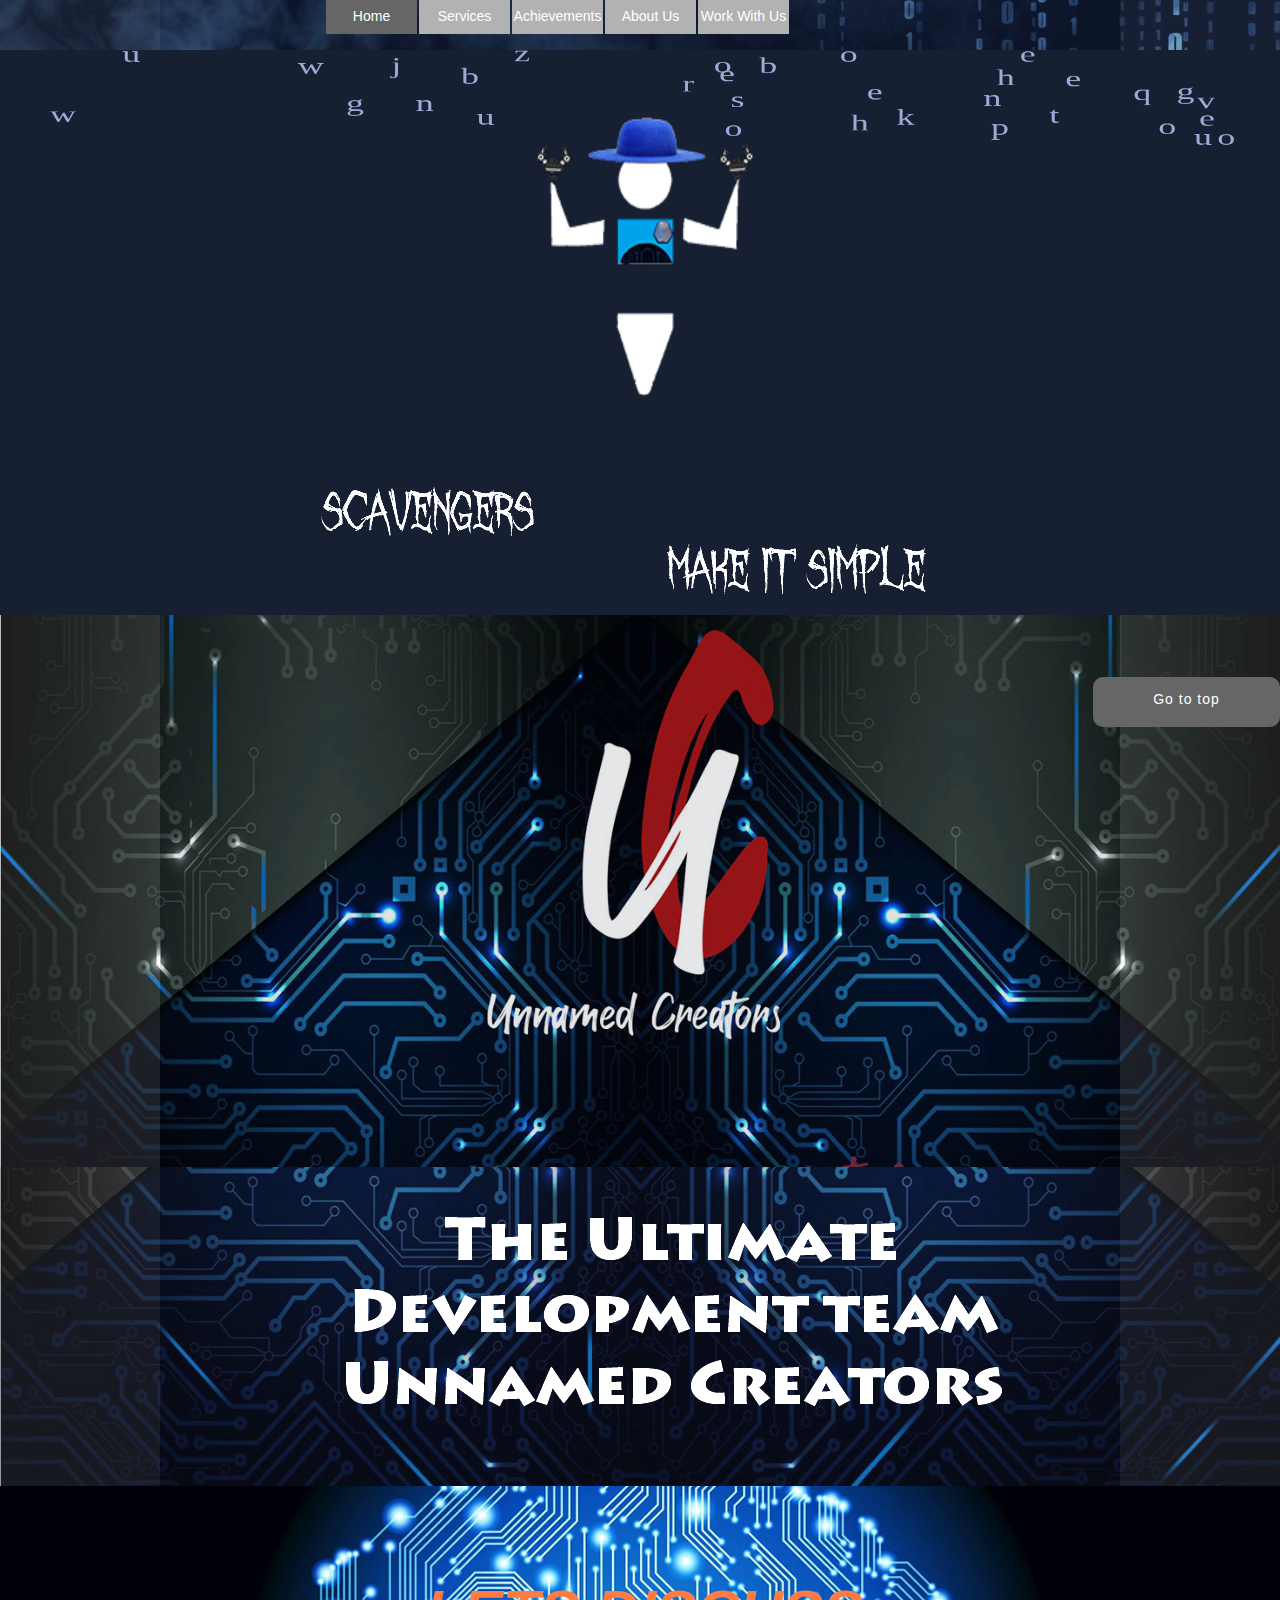
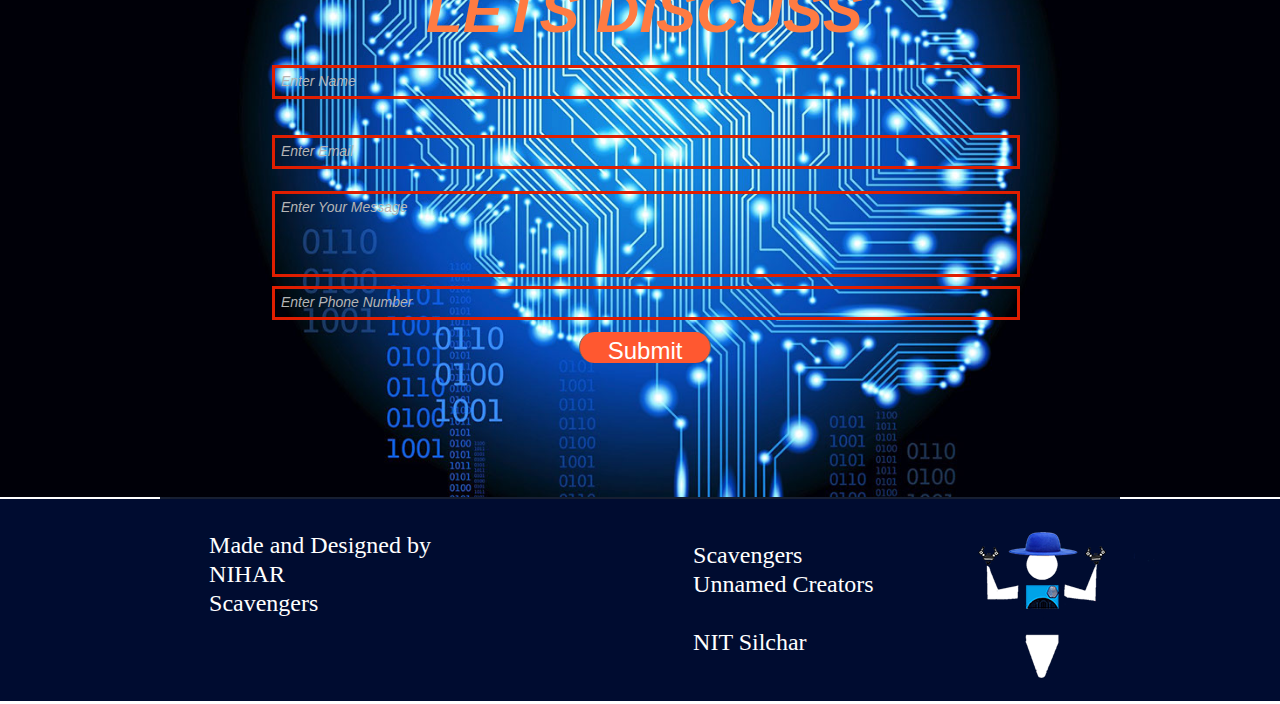
<file: index.html>
<!DOCTYPE html>
<html class="nojs html css_verticalspacer" lang="en-GB">
 <head>

  <meta http-equiv="Content-type" content="text/html;charset=UTF-8"/>
  <meta name="generator" content="2018.1.0.386"/>
  <meta name="viewport" content="width=device-width, initial-scale=1.0"/>
  
  <script type="text/javascript">
   // Update the 'nojs'/'js' class on the html node
document.documentElement.className = document.documentElement.className.replace(/\bnojs\b/g, 'js');

// Check that all required assets are uploaded and up-to-date
if(typeof Muse == "undefined") window.Muse = {}; window.Muse.assets = {"required":["museutils.js", "museconfig.js", "jquery.musepolyfill.bgsize.js", "jquery.watch.js", "webpro.js", "jquery.musemenu.js", "require.js", "index.css"], "outOfDate":[]};
</script>
  
  <title>Home</title>
  <!-- CSS -->
  <link rel="stylesheet" type="text/css" href="css/site_global.css?crc=444006867"/>
  <link rel="stylesheet" type="text/css" href="css/master_a-master.css?crc=108976494"/>
  <link rel="stylesheet" type="text/css" href="css/index.css?crc=321760854" id="pagesheet"/>
  <!-- JS includes -->
  <!--[if lt IE 9]>
  <script src="scripts/html5shiv.js?crc=4241844378" type="text/javascript"></script>
  <![endif]-->
    <!--HTML Widget code-->
  
<style>
canvas {
  height: 100%;
  width: 100%;
  background: #171F32;
  position: absolute;
}
</style>
<link rel="stylesheet prefetch' href='http://prototype-hosts.co.uk/fonts/matrix/stylesheet.css">

 </head>
 <body>

  <!--HTML Widget code-->
  
<div id="fb-root"></div>
<script>
(function(d, s, id) {
  var js, fjs = d.getElementsByTagName(s)[0];
  if (d.getElementById(id)) return;
  js = d.createElement(s); js.id = id;
  js.src = "//connect.facebook.net/en_GB/all.js#xfbml=1";
  fjs.parentNode.insertBefore(js, fjs);
}(document, 'script', 'facebook-jssdk'));
</script>

  
  <div class="clearfix borderbox" id="page"><!-- group -->
   <div class="clearfix grpelem" id="ppu232"><!-- column -->
    <div class="clearfix colelem" id="pu232"><!-- group -->
     <div class="browser_width grpelem" id="u232-bw">
      <div class="museBGSize rgba-background" id="u232"><!-- group -->
       <div class="clearfix" id="u232_align_to_page">
        <a class="anchor_item grpelem" id="top-of-page" data-sizePolicy="fixed" data-pintopage="page_fluidx"></a>
       </div>
      </div>
     </div>
     <div class="grpelem" id="u252"><!-- simple frame --></div>
     <img class="grpelem" id="u255-4" alt="&nbsp;THE SCAVENGERS" src="images/u255-4.png?crc=3958783163" data-IBE-flags="txtStyleSrc" data-image-width="498"/><!-- rasterized frame -->
     <!-- m_editable region-id="editable-static-tag-U259-BP_infinity" template="index.html" data-type="html" data-ice-options="disableImageResize,link,txtStyleTarget" -->
     <div class="clearfix grpelem" id="u259-4" data-muse-uid="U259" data-muse-type="txt_frame" data-IBE-flags="txtStyleSrc"><!-- content -->
      <h3>Born out as a dream during Technoesis 2020, the team took some time to get united but did come to track with outmost suprises</h3>
     </div>
     <!-- /m_editable -->
     <div class="browser_width grpelem" id="u264-bw">
      <div class="museBGSize" id="u264"><!-- simple frame --></div>
     </div>
     <div class="browser_width grpelem" id="u1165-bw">
      <div class="size_browser_width" id="u1165"><!-- custom html -->
       
	 <!-- This Adobe Muse widget was created by the team at MuseFree.com -->
  <canvas></canvas>

      </div>
     </div>
     <!-- m_editable region-id="editable-static-tag-U222-BP_infinity" template="index.html" data-type="image" -->
     <div class="clip_frame grpelem" id="u222" data-muse-uid="U222" data-muse-type="img_frame"><!-- image -->
      <img class="block" id="u222_img" src="images/logo%20png-crop-u222.png?crc=4229369949" alt="" data-muse-src="images/logo%20png-crop-u222.png?crc=4229369949" data-heightwidthratio="0.7931726907630522" data-image-width="498" data-image-height="395"/>
     </div>
     <!-- /m_editable -->
     <img class="grpelem" id="u1185-6" alt="SCAVENGERS MAKE IT SIMPLE" src="images/u1185-6.png?crc=221730941" data-IBE-flags="txtStyleSrc" data-image-width="733"/><!-- rasterized frame -->
    </div>
    <div class="browser_width colelem" id="u275-bw">
     <div class="museBGSize rgba-background" id="u275"><!-- group -->
      <div class="clearfix" id="u275_align_to_page">
       <img class="grpelem" id="u286-6" alt="The Ultimate Development team Unnamed Creators" src="images/u286-6.png?crc=321886448" data-IBE-flags="txtStyleSrc" data-image-width="747"/><!-- rasterized frame -->
      </div>
     </div>
    </div>
    <div class="browser_width colelem" id="u290-bw">
     <div class="museBGSize" id="u290"><!-- column -->
      <div class="clearfix" id="u290_align_to_page">
       <!-- m_editable region-id="editable-static-tag-U301-BP_infinity" template="index.html" data-type="html" data-ice-options="disableImageResize,link,txtStyleTarget" -->
       <div class="clearfix colelem" id="u301-6" data-muse-uid="U301" data-muse-type="txt_frame" data-IBE-flags="txtStyleSrc"><!-- content -->
        <p id="u301-4"><span id="u301">&nbsp;</span><span id="u301-2"> </span><span id="u301-3">LETS DISCUSS</span></p>
       </div>
       <!-- /m_editable -->
       <form class="form-grp clearfix colelem" id="widgetu304" method="post" enctype="multipart/form-data" action="scripts/form-u304.php" data-sizePolicy="fluidWidth" data-pintopage="page_fluidx"><!-- none box -->
        <div class="position_content" id="widgetu304_position_content">
         <div class="fld-grp clearfix colelem" id="widgetu311" data-required="true" data-sizePolicy="fluidWidth" data-pintopage="page_fluidx"><!-- none box -->
          <span class="fld-input NoWrap actAsDiv clearfix grpelem" id="u312-4"><!-- content --><div id="u312-3"><input class="wrapped-input" type="text" spellcheck="false" id="widgetu311_input" name="custom_U311" tabindex="1"/><label class="wrapped-input fld-prompt" id="widgetu311_prompt" for="widgetu311_input"><span class="actAsPara">Enter Name</span></label></div></span>
         </div>
         <div class="fld-grp clearfix colelem" id="widgetu315" data-required="true" data-type="email" data-sizePolicy="fluidWidth" data-pintopage="page_fluidx"><!-- none box -->
          <span class="fld-input NoWrap actAsDiv clearfix grpelem" id="u317-4"><!-- content --><div id="u317-3"><input class="wrapped-input" type="email" spellcheck="false" id="widgetu315_input" name="Email" tabindex="2"/><label class="wrapped-input fld-prompt" id="widgetu315_prompt" for="widgetu315_input"><span class="actAsPara">Enter Email</span></label></div></span>
         </div>
         <div class="fld-grp clearfix colelem" id="widgetu305" data-required="false" data-sizePolicy="fluidWidth" data-pintopage="page_fluidx"><!-- none box -->
          <span class="fld-textarea actAsDiv clearfix grpelem" id="u306-4"><!-- content --><div id="u306-3"><textarea class="wrapped-input" id="widgetu305_input" name="custom_U305" tabindex="3"></textarea><label class="wrapped-input fld-prompt" id="widgetu305_prompt" for="widgetu305_input"><span class="actAsPara">Enter Your Message</span></label></div></span>
         </div>
         <div class="fld-grp clearfix colelem" id="widgetu375" data-required="true" data-sizePolicy="fluidWidth" data-pintopage="page_fluidx"><!-- none box -->
          <span class="fld-input NoWrap actAsDiv clearfix grpelem" id="u376-4"><!-- content --><div id="u376-3"><input class="wrapped-input" type="tel" spellcheck="false" id="widgetu375_input" name="custom_U375" tabindex="4"/><label class="wrapped-input fld-prompt" id="widgetu375_prompt" for="widgetu375_input"><span class="actAsPara">Enter Phone Number</span></label></div></span>
         </div>
         <div class="clearfix colelem" id="pu319-4"><!-- group -->
          <!-- m_editable region-id="editable-static-tag-U319-BP_infinity" template="index.html" data-type="html" data-ice-options="disableImageResize,link" -->
          <div class="clearfix grpelem" id="u319-4" data-muse-uid="U319" data-muse-type="txt_frame"><!-- content -->
           <p>Submitting Form...</p>
          </div>
          <!-- /m_editable -->
          <!-- m_editable region-id="editable-static-tag-U309-BP_infinity" template="index.html" data-type="html" data-ice-options="disableImageResize,link" -->
          <div class="clearfix grpelem" id="u309-4" data-muse-uid="U309" data-muse-type="txt_frame"><!-- content -->
           <p>The server encountered an error.</p>
          </div>
          <!-- /m_editable -->
          <!-- m_editable region-id="editable-static-tag-U320-BP_infinity" template="index.html" data-type="html" data-ice-options="disableImageResize,link" -->
          <div class="clearfix grpelem" id="u320-4" data-muse-uid="U320" data-muse-type="txt_frame"><!-- content -->
           <p>Form received.</p>
          </div>
          <!-- /m_editable -->
          <!-- m_editable region-id="editable-static-tag-U310-BP_infinity" template="index.html" data-type="html" data-ice-options="disableImageResize,link,txtStyleTarget" -->
          <button class="submit-btn NoWrap rounded-corners clearfix grpelem" id="u310-4" data-muse-uid="U310" data-muse-type="txt_frame" data-IBE-flags="txtStyleSrc" type="submit" value="Submit" tabindex="5"><!-- content -->
           <div style="margin-top:-12px;height:12px;">
            <p>Submit</p>
           </div>
          </button>
          <!-- /m_editable -->
         </div>
        </div>
       </form>
      </div>
     </div>
    </div>
   </div>
   <div class="clearfix grpelem" id="pmenuu729"><!-- group -->
    <nav class="MenuBar clearfix" id="menuu729"><!-- horizontal box -->
     <div class="MenuItemContainer clearfix grpelem" id="u737"><!-- vertical box -->
      <a class="nonblock nontext MenuItem MenuItemWithSubMenu MuseMenuActive borderbox clearfix colelem" id="u740" href="index.html" data-href="page:U93"><!-- horizontal box --><div class="MenuItemLabel NoWrap clearfix grpelem" id="u741-4"><!-- content --><p>Home</p></div></a>
     </div>
     <div class="MenuItemContainer clearfix grpelem" id="u730"><!-- vertical box -->
      <a class="nonblock nontext MenuItem MenuItemWithSubMenu borderbox clearfix colelem" id="u731" href="services.html" data-href="page:U105"><!-- horizontal box --><div class="MenuItemLabel NoWrap clearfix grpelem" id="u732-4"><!-- content --><p>Services</p></div></a>
     </div>
     <div class="MenuItemContainer clearfix grpelem" id="u774"><!-- vertical box -->
      <a class="nonblock nontext MenuItem MenuItemWithSubMenu borderbox clearfix colelem" id="u775" href="achievements.html" data-href="page:U117"><!-- horizontal box --><div class="MenuItemLabel NoWrap clearfix grpelem" id="u776-4"><!-- content --><p>Achievements</p></div></a>
     </div>
     <div class="MenuItemContainer clearfix grpelem" id="u795"><!-- vertical box -->
      <a class="nonblock nontext MenuItem MenuItemWithSubMenu borderbox clearfix colelem" id="u798" href="about-us.html" data-href="page:U129"><!-- horizontal box --><div class="MenuItemLabel NoWrap clearfix grpelem" id="u799-4"><!-- content --><p>About Us</p></div></a>
     </div>
     <div class="MenuItemContainer clearfix grpelem" id="u816"><!-- vertical box -->
      <a class="nonblock nontext MenuItem MenuItemWithSubMenu borderbox clearfix colelem" id="u819" href="work-with-us.html" data-href="page:U141"><!-- horizontal box --><div class="MenuItemLabel NoWrap clearfix grpelem" id="u822-4"><!-- content --><p>Work With Us</p></div></a>
     </div>
    </nav>
    <a class="nonblock nontext Button anim_swing rounded-corners clearfix" id="buttonu2989" href="index.html#top-of-page" data-href="anchor:U82:U2995" data-visibility="changed" style="visibility:hidden"><!-- container box --><div class="clearfix grpelem" id="u2990-4"><!-- content --><p>Go to top</p></div></a>
   </div>
   <div class="verticalspacer" data-offset-top="2097" data-content-above-spacer="2096" data-content-below-spacer="0" data-sizePolicy="fixed" data-pintopage="page_fixedLeft"></div>
   <div class="clearfix grpelem" id="pu2969"><!-- column -->
    <div class="size_fixed colelem" id="u2969" data-sizePolicy="fixed" data-pintopage="page_fluidx"><!-- custom html -->
     
<div class="fb-like" data-href="http://www.facebook.com/nihar.basisth.7" data-send="false" data-width="344" data-show-faces="false" data-colorscheme="light" data-layout="standard" data-action="like"></div>

    </div>
    <div class="browser_width colelem" id="u1085-bw">
     <div id="u1085"><!-- group -->
      <div class="clearfix" id="u1085_align_to_page">
       <div class="clearfix grpelem" id="u2966-9" data-IBE-flags="txtStyleSrc"><!-- content -->
        <p><span id="u2966">Made and Designed by</span></p>
        <p><span id="u2966-3">NIHAR</span></p>
        <p><span id="u2966-5">Scavengers</span></p>
        <p>&nbsp;</p>
       </div>
       <div class="clearfix grpelem" id="u2986-9" data-IBE-flags="txtStyleSrc"><!-- content -->
        <p>Scavengers</p>
        <p>Unnamed Creators</p>
        <p>&nbsp;</p>
        <p>NIT Silchar</p>
       </div>
       <div class="clip_frame grpelem" id="u2979"><!-- image -->
        <img class="block" id="u2979_img" src="images/logo%20png291x208.png?crc=342769909" alt="" data-heightwidthratio="0.7147766323024055" data-image-width="291" data-image-height="208"/>
       </div>
      </div>
     </div>
    </div>
   </div>
  </div>
  <!-- JS includes -->
  <script type="text/javascript">
   if (document.location.protocol != 'https:') document.write('\x3Cscript src="http://musecdn.businesscatalyst.com/scripts/4.0/jquery-1.8.3.min.js" type="text/javascript">\x3C/script>');
</script>
  <script type="text/javascript">
   window.jQuery || document.write('\x3Cscript src="scripts/jquery-1.8.3.min.js?crc=209076791" type="text/javascript">\x3C/script>');
</script>
  <!-- Other scripts -->
  <script type="text/javascript">
   // Decide whether to suppress missing file error or not based on preference setting
var suppressMissingFileError = false
</script>
  <script type="text/javascript">
   window.Muse.assets.check=function(c){if(!window.Muse.assets.checked){window.Muse.assets.checked=!0;var b={},d=function(a,b){if(window.getComputedStyle){var c=window.getComputedStyle(a,null);return c&&c.getPropertyValue(b)||c&&c[b]||""}if(document.documentElement.currentStyle)return(c=a.currentStyle)&&c[b]||a.style&&a.style[b]||"";return""},a=function(a){if(a.match(/^rgb/))return a=a.replace(/\s+/g,"").match(/([\d\,]+)/gi)[0].split(","),(parseInt(a[0])<<16)+(parseInt(a[1])<<8)+parseInt(a[2]);if(a.match(/^\#/))return parseInt(a.substr(1),
16);return 0},f=function(f){for(var g=document.getElementsByTagName("link"),j=0;j<g.length;j++)if("text/css"==g[j].type){var l=(g[j].href||"").match(/\/?css\/([\w\-]+\.css)\?crc=(\d+)/);if(!l||!l[1]||!l[2])break;b[l[1]]=l[2]}g=document.createElement("div");g.className="version";g.style.cssText="display:none; width:1px; height:1px;";document.getElementsByTagName("body")[0].appendChild(g);for(j=0;j<Muse.assets.required.length;){var l=Muse.assets.required[j],k=l.match(/([\w\-\.]+)\.(\w+)$/),i=k&&k[1]?
k[1]:null,k=k&&k[2]?k[2]:null;switch(k.toLowerCase()){case "css":i=i.replace(/\W/gi,"_").replace(/^([^a-z])/gi,"_$1");g.className+=" "+i;i=a(d(g,"color"));k=a(d(g,"backgroundColor"));i!=0||k!=0?(Muse.assets.required.splice(j,1),"undefined"!=typeof b[l]&&(i!=b[l]>>>24||k!=(b[l]&16777215))&&Muse.assets.outOfDate.push(l)):j++;g.className="version";break;case "js":j++;break;default:throw Error("Unsupported file type: "+k);}}c?c().jquery!="1.8.3"&&Muse.assets.outOfDate.push("jquery-1.8.3.min.js"):Muse.assets.required.push("jquery-1.8.3.min.js");
g.parentNode.removeChild(g);if(Muse.assets.outOfDate.length||Muse.assets.required.length)g="Some files on the server may be missing or incorrect. Clear browser cache and try again. If the problem persists please contact website author.",f&&Muse.assets.outOfDate.length&&(g+="\nOut of date: "+Muse.assets.outOfDate.join(",")),f&&Muse.assets.required.length&&(g+="\nMissing: "+Muse.assets.required.join(",")),suppressMissingFileError?(g+="\nUse SuppressMissingFileError key in AppPrefs.xml to show missing file error pop up.",console.log(g)):alert(g)};location&&location.search&&location.search.match&&location.search.match(/muse_debug/gi)?
setTimeout(function(){f(!0)},5E3):f()}};
var muse_init=function(){require.config({baseUrl:""});require(["jquery","museutils","whatinput","jquery.musepolyfill.bgsize","jquery.watch","webpro","jquery.musemenu"],function(c){var $ = c;$(document).ready(function(){try{
window.Muse.assets.check($);/* body */
Muse.Utils.transformMarkupToFixBrowserProblemsPreInit();/* body */
Muse.Utils.prepHyperlinks(true);/* body */
Muse.Utils.resizeHeight('.browser_width');/* resize height */
Muse.Utils.requestAnimationFrame(function() { $('body').addClass('initialized'); });/* mark body as initialized */
Muse.Utils.makeButtonsVisibleAfterSettingMinWidth();/* body */
Muse.Utils.initWidget('#widgetu304', ['#bp_infinity'], function(elem) { return new WebPro.Widget.Form(elem, {validationEvent:'submit',errorStateSensitivity:'high',fieldWrapperClass:'fld-grp',formSubmittedClass:'frm-sub-st',formErrorClass:'frm-subm-err-st',formDeliveredClass:'frm-subm-ok-st',notEmptyClass:'non-empty-st',focusClass:'focus-st',invalidClass:'fld-err-st',requiredClass:'fld-err-st',ajaxSubmit:true}); });/* #widgetu304 */
Muse.Utils.initWidget('.MenuBar', ['#bp_infinity'], function(elem) { return $(elem).museMenu(); });/* unifiedNavBar */
Muse.Utils.fullPage('#page');/* 100% height page */
Muse.Utils.showWidgetsWhenReady();/* body */
Muse.Utils.transformMarkupToFixBrowserProblems();/* body */
}catch(b){if(b&&"function"==typeof b.notify?b.notify():Muse.Assert.fail("Error calling selector function: "+b),false)throw b;}})})};

</script>
  <!-- RequireJS script -->
  <script src="scripts/require.js?crc=7928878" type="text/javascript" async data-main="scripts/museconfig.js?crc=4286661555" onload="if (requirejs) requirejs.onError = function(requireType, requireModule) { if (requireType && requireType.toString && requireType.toString().indexOf && 0 <= requireType.toString().indexOf('#scripterror')) window.Muse.assets.check(); }" onerror="window.Muse.assets.check();"></script>
  
  <!--HTML Widget code-->
  
	 <script>
        !function(){function t(){this.x=this.random(-20,e.width),this.y=0,d[a]=this,this.id=a,this.vy=this.random(16,20),a++,this.life=0,this.max=190,this.color="#A2A9D7"}function i(){return String.fromCharCode(97+Math.floor(26*Math.random()))}function n(){setTimeout(function(){r.fillStyle="rgba(23,31,50,.12)",r.fillRect(0,0,e.width,e.height);for(var i=0;o>i;i++)new t;for(var i in d)d[i].draw();h=window.requestAnimationFrame(n)},80)}var e=document.querySelector("canvas");e.width=window.innerWidth,e.height=window.innerHeight;var h,r=e.getContext("2d"),o=Math.round(e.width/320),d=[],a=0;t.prototype.random=function(t,i){return Math.random()*(i-t)+t},t.prototype.draw=function(){var t=i();this.y+=this.vy,r.font="36px matrix_code_nfiregular",r.fillStyle=this.color,r.fillText(t,this.x,this.y),this.life++,this.life>=this.max&&delete d[this.id]},n(),window.addEventListener("resize",function(){e.width=window.innerWidth,e.height=window.innerHeight(),r.fillStyle="rgba(0,0,0,.1)",r.fillRect(0,0,e.width,e.height)})}();
        </script>
				
   </body>
</html>
</file>
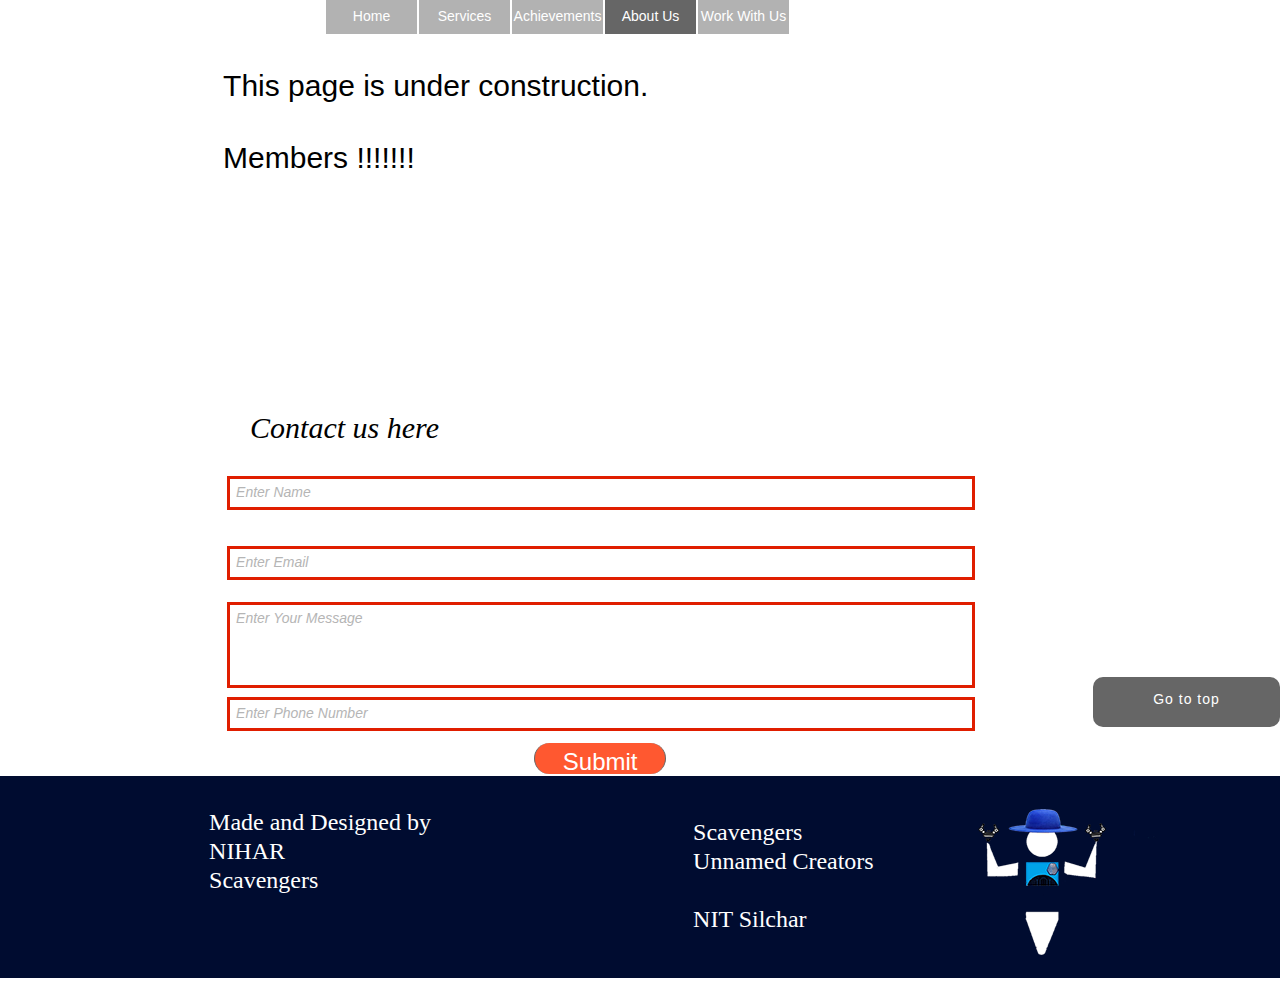
<file: about-us.html>
<!DOCTYPE html>
<html class="nojs html css_verticalspacer" lang="en-GB">
 <head>

  <meta http-equiv="Content-type" content="text/html;charset=UTF-8"/>
  <meta name="generator" content="2018.1.0.386"/>
  <meta name="viewport" content="width=device-width, initial-scale=1.0"/>
  
  <script type="text/javascript">
   // Update the 'nojs'/'js' class on the html node
document.documentElement.className = document.documentElement.className.replace(/\bnojs\b/g, 'js');

// Check that all required assets are uploaded and up-to-date
if(typeof Muse == "undefined") window.Muse = {}; window.Muse.assets = {"required":["museutils.js", "museconfig.js", "jquery.watch.js", "webpro.js", "jquery.musemenu.js", "require.js", "about-us.css"], "outOfDate":[]};
</script>
  
  <title>About Us</title>
  <!-- CSS -->
  <link rel="stylesheet" type="text/css" href="css/site_global.css?crc=444006867"/>
  <link rel="stylesheet" type="text/css" href="css/master_a-master.css?crc=108976494"/>
  <link rel="stylesheet" type="text/css" href="css/about-us.css?crc=3863604642" id="pagesheet"/>
  <!-- JS includes -->
  <!--[if lt IE 9]>
  <script src="scripts/html5shiv.js?crc=4241844378" type="text/javascript"></script>
  <![endif]-->
   </head>
 <body>

  <!--HTML Widget code-->
  
<div id="fb-root"></div>
<script>
(function(d, s, id) {
  var js, fjs = d.getElementsByTagName(s)[0];
  if (d.getElementById(id)) return;
  js = d.createElement(s); js.id = id;
  js.src = "//connect.facebook.net/en_GB/all.js#xfbml=1";
  fjs.parentNode.insertBefore(js, fjs);
}(document, 'script', 'facebook-jssdk'));
</script>

  
  <div class="clearfix borderbox" id="page"><!-- group -->
   <div class="clearfix grpelem" id="pmenuu729"><!-- group -->
    <nav class="MenuBar clearfix" id="menuu729"><!-- horizontal box -->
     <div class="MenuItemContainer clearfix grpelem" id="u737"><!-- vertical box -->
      <a class="nonblock nontext MenuItem MenuItemWithSubMenu borderbox clearfix colelem" id="u740" href="index.html" data-href="page:U93"><!-- horizontal box --><div class="MenuItemLabel NoWrap clearfix grpelem" id="u741-4"><!-- content --><p>Home</p></div></a>
     </div>
     <div class="MenuItemContainer clearfix grpelem" id="u730"><!-- vertical box -->
      <a class="nonblock nontext MenuItem MenuItemWithSubMenu borderbox clearfix colelem" id="u731" href="services.html" data-href="page:U105"><!-- horizontal box --><div class="MenuItemLabel NoWrap clearfix grpelem" id="u732-4"><!-- content --><p>Services</p></div></a>
     </div>
     <div class="MenuItemContainer clearfix grpelem" id="u774"><!-- vertical box -->
      <a class="nonblock nontext MenuItem MenuItemWithSubMenu borderbox clearfix colelem" id="u775" href="achievements.html" data-href="page:U117"><!-- horizontal box --><div class="MenuItemLabel NoWrap clearfix grpelem" id="u776-4"><!-- content --><p>Achievements</p></div></a>
     </div>
     <div class="MenuItemContainer clearfix grpelem" id="u795"><!-- vertical box -->
      <a class="nonblock nontext MenuItem MenuItemWithSubMenu MuseMenuActive borderbox clearfix colelem" id="u798" href="about-us.html" data-href="page:U129"><!-- horizontal box --><div class="MenuItemLabel NoWrap clearfix grpelem" id="u799-4"><!-- content --><p>About Us</p></div></a>
     </div>
     <div class="MenuItemContainer clearfix grpelem" id="u816"><!-- vertical box -->
      <a class="nonblock nontext MenuItem MenuItemWithSubMenu borderbox clearfix colelem" id="u819" href="work-with-us.html" data-href="page:U141"><!-- horizontal box --><div class="MenuItemLabel NoWrap clearfix grpelem" id="u822-4"><!-- content --><p>Work With Us</p></div></a>
     </div>
    </nav>
    <a class="nonblock nontext Button clearfix" id="buttonu2989" href="index.html#top-of-page" data-href="anchor:U82:U2995" data-visibility="changed" style="visibility:hidden"><!-- container box --><div class="clearfix grpelem" id="u2990-4"><!-- content --><p>Go to top</p></div></a>
   </div>
   <div class="clearfix grpelem" id="pu2692-7"><!-- column -->
    <!-- m_editable region-id="editable-static-tag-U2692-BP_infinity" template="about-us.html" data-type="html" data-ice-options="disableImageResize,link,txtStyleTarget" -->
    <div class="clearfix colelem" id="u2692-7" data-muse-uid="U2692" data-muse-type="txt_frame" data-IBE-flags="txtStyleSrc"><!-- content -->
     <p><span id="u2692">This page is under construction.</span></p>
     <p>&nbsp;</p>
     <p><span id="u2692-4">Members !!!!!!!</span></p>
    </div>
    <!-- /m_editable -->
    <!-- m_editable region-id="editable-static-tag-U2963-BP_infinity" template="about-us.html" data-type="html" data-ice-options="disableImageResize,link,txtStyleTarget" -->
    <div class="clearfix colelem" id="u2963-4" data-muse-uid="U2963" data-muse-type="txt_frame" data-IBE-flags="txtStyleSrc"><!-- content -->
     <p>Contact us here</p>
    </div>
    <!-- /m_editable -->
    <form class="form-grp clearfix colelem" id="widgetu2900" method="post" enctype="multipart/form-data" action="scripts/form-u2900.php" data-sizePolicy="fluidWidth" data-pintopage="page_fluidx"><!-- none box -->
     <div class="position_content" id="widgetu2900_position_content">
      <div class="fld-grp clearfix colelem" id="widgetu2906" data-required="true" data-sizePolicy="fluidWidth" data-pintopage="page_fluidx"><!-- none box -->
       <span class="fld-input NoWrap actAsDiv clearfix grpelem" id="u2908-4"><!-- content --><div id="u2908-3"><input class="wrapped-input" type="text" spellcheck="false" id="widgetu2906_input" name="custom_U2906" tabindex="1"/><label class="wrapped-input fld-prompt" id="widgetu2906_prompt" for="widgetu2906_input"><span class="actAsPara">Enter Name</span></label></div></span>
      </div>
      <div class="fld-grp clearfix colelem" id="widgetu2917" data-required="true" data-type="email" data-sizePolicy="fluidWidth" data-pintopage="page_fluidx"><!-- none box -->
       <span class="fld-input NoWrap actAsDiv clearfix grpelem" id="u2920-4"><!-- content --><div id="u2920-3"><input class="wrapped-input" type="email" spellcheck="false" id="widgetu2917_input" name="Email" tabindex="2"/><label class="wrapped-input fld-prompt" id="widgetu2917_prompt" for="widgetu2917_input"><span class="actAsPara">Enter Email</span></label></div></span>
      </div>
      <div class="fld-grp clearfix colelem" id="widgetu2910" data-required="false" data-sizePolicy="fluidWidth" data-pintopage="page_fluidx"><!-- none box -->
       <span class="fld-textarea actAsDiv clearfix grpelem" id="u2912-4"><!-- content --><div id="u2912-3"><textarea class="wrapped-input" id="widgetu2910_input" name="custom_U2910" tabindex="3"></textarea><label class="wrapped-input fld-prompt" id="widgetu2910_prompt" for="widgetu2910_input"><span class="actAsPara">Enter Your Message</span></label></div></span>
      </div>
      <div class="fld-grp clearfix colelem" id="widgetu2901" data-required="true" data-sizePolicy="fluidWidth" data-pintopage="page_fluidx"><!-- none box -->
       <span class="fld-input NoWrap actAsDiv clearfix grpelem" id="u2903-4"><!-- content --><div id="u2903-3"><input class="wrapped-input" type="tel" spellcheck="false" id="widgetu2901_input" name="custom_U2901" tabindex="4"/><label class="wrapped-input fld-prompt" id="widgetu2901_prompt" for="widgetu2901_input"><span class="actAsPara">Enter Phone Number</span></label></div></span>
      </div>
      <div class="clearfix colelem" id="pu2914-4"><!-- group -->
       <!-- m_editable region-id="editable-static-tag-U2914-BP_infinity" template="about-us.html" data-type="html" data-ice-options="disableImageResize,link" -->
       <div class="clearfix grpelem" id="u2914-4" data-muse-uid="U2914" data-muse-type="txt_frame"><!-- content -->
        <p>Submitting Form...</p>
       </div>
       <!-- /m_editable -->
       <!-- m_editable region-id="editable-static-tag-U2916-BP_infinity" template="about-us.html" data-type="html" data-ice-options="disableImageResize,link" -->
       <div class="clearfix grpelem" id="u2916-4" data-muse-uid="U2916" data-muse-type="txt_frame"><!-- content -->
        <p>The server encountered an error.</p>
       </div>
       <!-- /m_editable -->
       <!-- m_editable region-id="editable-static-tag-U2905-BP_infinity" template="about-us.html" data-type="html" data-ice-options="disableImageResize,link" -->
       <div class="clearfix grpelem" id="u2905-4" data-muse-uid="U2905" data-muse-type="txt_frame"><!-- content -->
        <p>Form received.</p>
       </div>
       <!-- /m_editable -->
       <!-- m_editable region-id="editable-static-tag-U2915-BP_infinity" template="about-us.html" data-type="html" data-ice-options="disableImageResize,link,txtStyleTarget" -->
       <button class="submit-btn NoWrap rounded-corners clearfix grpelem" id="u2915-4" data-muse-uid="U2915" data-muse-type="txt_frame" data-IBE-flags="txtStyleSrc" type="submit" value="Submit" tabindex="5"><!-- content -->
        <div style="margin-top:-12px;height:12px;">
         <p>Submit</p>
        </div>
       </button>
       <!-- /m_editable -->
      </div>
     </div>
    </form>
   </div>
   <div class="verticalspacer" data-offset-top="774" data-content-above-spacer="774" data-content-below-spacer="169" data-sizePolicy="fixed" data-pintopage="page_fixedLeft"></div>
   <div class="clearfix grpelem" id="pu2969"><!-- column -->
    <div class="size_fixed colelem" id="u2969" data-sizePolicy="fixed" data-pintopage="page_fluidx"><!-- custom html -->
     
<div class="fb-like" data-href="http://www.facebook.com/nihar.basisth.7" data-send="false" data-width="344" data-show-faces="false" data-colorscheme="light" data-layout="standard" data-action="like"></div>

    </div>
    <div class="browser_width colelem" id="u1085-bw">
     <div id="u1085"><!-- group -->
      <div class="clearfix" id="u1085_align_to_page">
       <div class="clearfix grpelem" id="u2966-9" data-IBE-flags="txtStyleSrc"><!-- content -->
        <p><span id="u2966">Made and Designed by</span></p>
        <p><span id="u2966-3">NIHAR</span></p>
        <p><span id="u2966-5">Scavengers</span></p>
        <p>&nbsp;</p>
       </div>
       <div class="clearfix grpelem" id="u2986-9" data-IBE-flags="txtStyleSrc"><!-- content -->
        <p>Scavengers</p>
        <p>Unnamed Creators</p>
        <p>&nbsp;</p>
        <p>NIT Silchar</p>
       </div>
       <div class="clip_frame grpelem" id="u2979"><!-- image -->
        <img class="block" id="u2979_img" src="images/logo%20png291x208.png?crc=342769909" alt="" data-heightwidthratio="0.7147766323024055" data-image-width="291" data-image-height="208"/>
       </div>
      </div>
     </div>
    </div>
   </div>
  </div>
  <!-- Other scripts -->
  <script type="text/javascript">
   // Decide whether to suppress missing file error or not based on preference setting
var suppressMissingFileError = false
</script>
  <script type="text/javascript">
   window.Muse.assets.check=function(c){if(!window.Muse.assets.checked){window.Muse.assets.checked=!0;var b={},d=function(a,b){if(window.getComputedStyle){var c=window.getComputedStyle(a,null);return c&&c.getPropertyValue(b)||c&&c[b]||""}if(document.documentElement.currentStyle)return(c=a.currentStyle)&&c[b]||a.style&&a.style[b]||"";return""},a=function(a){if(a.match(/^rgb/))return a=a.replace(/\s+/g,"").match(/([\d\,]+)/gi)[0].split(","),(parseInt(a[0])<<16)+(parseInt(a[1])<<8)+parseInt(a[2]);if(a.match(/^\#/))return parseInt(a.substr(1),
16);return 0},f=function(f){for(var g=document.getElementsByTagName("link"),j=0;j<g.length;j++)if("text/css"==g[j].type){var l=(g[j].href||"").match(/\/?css\/([\w\-]+\.css)\?crc=(\d+)/);if(!l||!l[1]||!l[2])break;b[l[1]]=l[2]}g=document.createElement("div");g.className="version";g.style.cssText="display:none; width:1px; height:1px;";document.getElementsByTagName("body")[0].appendChild(g);for(j=0;j<Muse.assets.required.length;){var l=Muse.assets.required[j],k=l.match(/([\w\-\.]+)\.(\w+)$/),i=k&&k[1]?
k[1]:null,k=k&&k[2]?k[2]:null;switch(k.toLowerCase()){case "css":i=i.replace(/\W/gi,"_").replace(/^([^a-z])/gi,"_$1");g.className+=" "+i;i=a(d(g,"color"));k=a(d(g,"backgroundColor"));i!=0||k!=0?(Muse.assets.required.splice(j,1),"undefined"!=typeof b[l]&&(i!=b[l]>>>24||k!=(b[l]&16777215))&&Muse.assets.outOfDate.push(l)):j++;g.className="version";break;case "js":j++;break;default:throw Error("Unsupported file type: "+k);}}c?c().jquery!="1.8.3"&&Muse.assets.outOfDate.push("jquery-1.8.3.min.js"):Muse.assets.required.push("jquery-1.8.3.min.js");
g.parentNode.removeChild(g);if(Muse.assets.outOfDate.length||Muse.assets.required.length)g="Some files on the server may be missing or incorrect. Clear browser cache and try again. If the problem persists please contact website author.",f&&Muse.assets.outOfDate.length&&(g+="\nOut of date: "+Muse.assets.outOfDate.join(",")),f&&Muse.assets.required.length&&(g+="\nMissing: "+Muse.assets.required.join(",")),suppressMissingFileError?(g+="\nUse SuppressMissingFileError key in AppPrefs.xml to show missing file error pop up.",console.log(g)):alert(g)};location&&location.search&&location.search.match&&location.search.match(/muse_debug/gi)?
setTimeout(function(){f(!0)},5E3):f()}};
var muse_init=function(){require.config({baseUrl:""});require(["jquery","museutils","whatinput","jquery.musemenu","webpro","jquery.watch"],function(c){var $ = c;$(document).ready(function(){try{
window.Muse.assets.check($);/* body */
Muse.Utils.transformMarkupToFixBrowserProblemsPreInit();/* body */
Muse.Utils.prepHyperlinks(true);/* body */
Muse.Utils.resizeHeight('.browser_width');/* resize height */
Muse.Utils.requestAnimationFrame(function() { $('body').addClass('initialized'); });/* mark body as initialized */
Muse.Utils.makeButtonsVisibleAfterSettingMinWidth();/* body */
Muse.Utils.initWidget('.MenuBar', ['#bp_infinity'], function(elem) { return $(elem).museMenu(); });/* unifiedNavBar */
Muse.Utils.initWidget('#widgetu2900', ['#bp_infinity'], function(elem) { return new WebPro.Widget.Form(elem, {validationEvent:'submit',errorStateSensitivity:'high',fieldWrapperClass:'fld-grp',formSubmittedClass:'frm-sub-st',formErrorClass:'frm-subm-err-st',formDeliveredClass:'frm-subm-ok-st',notEmptyClass:'non-empty-st',focusClass:'focus-st',invalidClass:'fld-err-st',requiredClass:'fld-err-st',ajaxSubmit:true}); });/* #widgetu2900 */
Muse.Utils.fullPage('#page');/* 100% height page */
Muse.Utils.showWidgetsWhenReady();/* body */
Muse.Utils.transformMarkupToFixBrowserProblems();/* body */
}catch(b){if(b&&"function"==typeof b.notify?b.notify():Muse.Assert.fail("Error calling selector function: "+b),false)throw b;}})})};

</script>
  <!-- RequireJS script -->
  <script src="scripts/require.js?crc=7928878" type="text/javascript" async data-main="scripts/museconfig.js?crc=4286661555" onload="if (requirejs) requirejs.onError = function(requireType, requireModule) { if (requireType && requireType.toString && requireType.toString().indexOf && 0 <= requireType.toString().indexOf('#scripterror')) window.Muse.assets.check(); }" onerror="window.Muse.assets.check();"></script>
   </body>
</html>
</file>
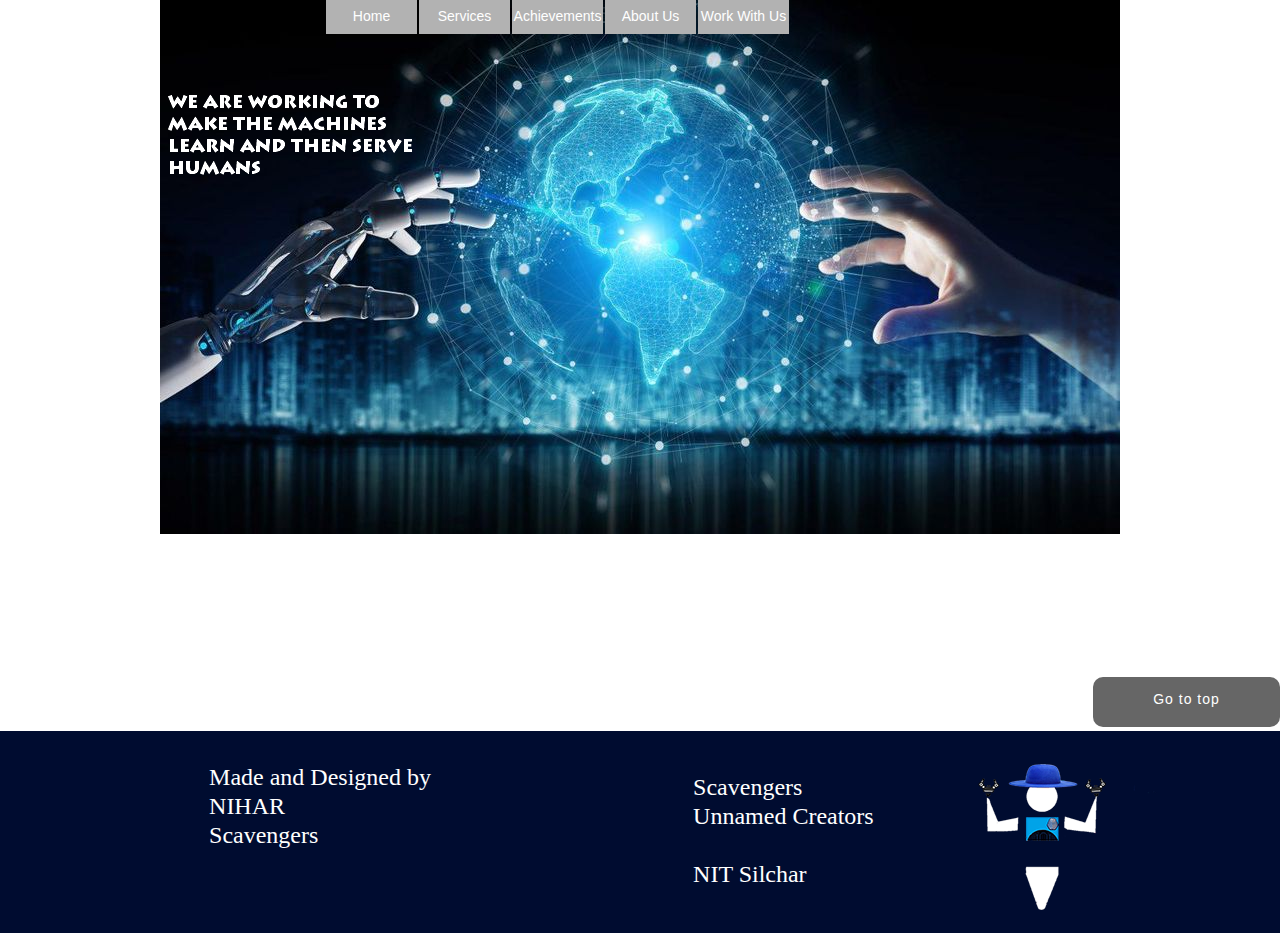
<file: ai.html>
<!DOCTYPE html>
<html class="nojs html css_verticalspacer" lang="en-GB">
 <head>

  <meta http-equiv="Content-type" content="text/html;charset=UTF-8"/>
  <meta name="generator" content="2018.1.0.386"/>
  <meta name="viewport" content="width=device-width, initial-scale=1.0"/>
  
  <script type="text/javascript">
   // Update the 'nojs'/'js' class on the html node
document.documentElement.className = document.documentElement.className.replace(/\bnojs\b/g, 'js');

// Check that all required assets are uploaded and up-to-date
if(typeof Muse == "undefined") window.Muse = {}; window.Muse.assets = {"required":["museutils.js", "museconfig.js", "jquery.watch.js", "jquery.musemenu.js", "require.js", "ai.css"], "outOfDate":[]};
</script>
  
  <title>AI</title>
  <!-- CSS -->
  <link rel="stylesheet" type="text/css" href="css/site_global.css?crc=444006867"/>
  <link rel="stylesheet" type="text/css" href="css/master_a-master.css?crc=108976494"/>
  <link rel="stylesheet" type="text/css" href="css/ai.css?crc=81482529" id="pagesheet"/>
  <!-- JS includes -->
  <!--[if lt IE 9]>
  <script src="scripts/html5shiv.js?crc=4241844378" type="text/javascript"></script>
  <![endif]-->
   </head>
 <body>

  <!--HTML Widget code-->
  
<div id="fb-root"></div>
<script>
(function(d, s, id) {
  var js, fjs = d.getElementsByTagName(s)[0];
  if (d.getElementById(id)) return;
  js = d.createElement(s); js.id = id;
  js.src = "//connect.facebook.net/en_GB/all.js#xfbml=1";
  fjs.parentNode.insertBefore(js, fjs);
}(document, 'script', 'facebook-jssdk'));
</script>

  
  <div class="clearfix borderbox" id="page"><!-- group -->
   <div class="clearfix grpelem" id="pmenuu729"><!-- group -->
    <nav class="MenuBar clearfix" id="menuu729"><!-- horizontal box -->
     <div class="MenuItemContainer clearfix grpelem" id="u737"><!-- vertical box -->
      <a class="nonblock nontext MenuItem MenuItemWithSubMenu borderbox clearfix colelem" id="u740" href="index.html" data-href="page:U93"><!-- horizontal box --><div class="MenuItemLabel NoWrap clearfix grpelem" id="u741-4"><!-- content --><p>Home</p></div></a>
     </div>
     <div class="MenuItemContainer clearfix grpelem" id="u730"><!-- vertical box -->
      <a class="nonblock nontext MenuItem MenuItemWithSubMenu borderbox clearfix colelem" id="u731" href="services.html" data-href="page:U105"><!-- horizontal box --><div class="MenuItemLabel NoWrap clearfix grpelem" id="u732-4"><!-- content --><p>Services</p></div></a>
     </div>
     <div class="MenuItemContainer clearfix grpelem" id="u774"><!-- vertical box -->
      <a class="nonblock nontext MenuItem MenuItemWithSubMenu borderbox clearfix colelem" id="u775" href="achievements.html" data-href="page:U117"><!-- horizontal box --><div class="MenuItemLabel NoWrap clearfix grpelem" id="u776-4"><!-- content --><p>Achievements</p></div></a>
     </div>
     <div class="MenuItemContainer clearfix grpelem" id="u795"><!-- vertical box -->
      <a class="nonblock nontext MenuItem MenuItemWithSubMenu borderbox clearfix colelem" id="u798" href="about-us.html" data-href="page:U129"><!-- horizontal box --><div class="MenuItemLabel NoWrap clearfix grpelem" id="u799-4"><!-- content --><p>About Us</p></div></a>
     </div>
     <div class="MenuItemContainer clearfix grpelem" id="u816"><!-- vertical box -->
      <a class="nonblock nontext MenuItem MenuItemWithSubMenu borderbox clearfix colelem" id="u819" href="work-with-us.html" data-href="page:U141"><!-- horizontal box --><div class="MenuItemLabel NoWrap clearfix grpelem" id="u822-4"><!-- content --><p>Work With Us</p></div></a>
     </div>
    </nav>
    <a class="nonblock nontext Button clearfix" id="buttonu2989" href="index.html#top-of-page" data-href="anchor:U82:U2995" data-visibility="changed" style="visibility:hidden"><!-- container box --><div class="clearfix grpelem" id="u2990-4"><!-- content --><p>Go to top</p></div></a>
   </div>
   <a class="nonblock nontext grpelem" id="u1968-4" href="about-us.html" data-href="page:U129"><!-- rasterized frame --><img id="u1968-4_img" alt="WE ARE WORKING TO MAKE THE MACHINES LEARN AND THEN SERVE HUMANS" src="images/u1968-4.png?crc=4038655907" data-IBE-flags="txtStyleSrc" data-image-width="266"/></a>
   <div class="verticalspacer" data-offset-top="181" data-content-above-spacer="606" data-content-below-spacer="170" data-sizePolicy="fixed" data-pintopage="page_fixedLeft"></div>
   <div class="clearfix grpelem" id="pu2969"><!-- column -->
    <div class="size_fixed colelem" id="u2969" data-sizePolicy="fixed" data-pintopage="page_fluidx"><!-- custom html -->
     
<div class="fb-like" data-href="http://www.facebook.com/nihar.basisth.7" data-send="false" data-width="344" data-show-faces="false" data-colorscheme="light" data-layout="standard" data-action="like"></div>

    </div>
    <div class="browser_width colelem" id="u1085-bw">
     <div id="u1085"><!-- group -->
      <div class="clearfix" id="u1085_align_to_page">
       <div class="clearfix grpelem" id="u2966-9" data-IBE-flags="txtStyleSrc"><!-- content -->
        <p><span id="u2966">Made and Designed by</span></p>
        <p><span id="u2966-3">NIHAR</span></p>
        <p><span id="u2966-5">Scavengers</span></p>
        <p>&nbsp;</p>
       </div>
       <div class="clearfix grpelem" id="u2986-9" data-IBE-flags="txtStyleSrc"><!-- content -->
        <p>Scavengers</p>
        <p>Unnamed Creators</p>
        <p>&nbsp;</p>
        <p>NIT Silchar</p>
       </div>
       <div class="clip_frame grpelem" id="u2979"><!-- image -->
        <img class="block" id="u2979_img" src="images/logo%20png291x208.png?crc=342769909" alt="" data-heightwidthratio="0.7147766323024055" data-image-width="291" data-image-height="208"/>
       </div>
      </div>
     </div>
    </div>
   </div>
  </div>
  <!-- Other scripts -->
  <script type="text/javascript">
   // Decide whether to suppress missing file error or not based on preference setting
var suppressMissingFileError = false
</script>
  <script type="text/javascript">
   window.Muse.assets.check=function(c){if(!window.Muse.assets.checked){window.Muse.assets.checked=!0;var b={},d=function(a,b){if(window.getComputedStyle){var c=window.getComputedStyle(a,null);return c&&c.getPropertyValue(b)||c&&c[b]||""}if(document.documentElement.currentStyle)return(c=a.currentStyle)&&c[b]||a.style&&a.style[b]||"";return""},a=function(a){if(a.match(/^rgb/))return a=a.replace(/\s+/g,"").match(/([\d\,]+)/gi)[0].split(","),(parseInt(a[0])<<16)+(parseInt(a[1])<<8)+parseInt(a[2]);if(a.match(/^\#/))return parseInt(a.substr(1),
16);return 0},f=function(f){for(var g=document.getElementsByTagName("link"),j=0;j<g.length;j++)if("text/css"==g[j].type){var l=(g[j].href||"").match(/\/?css\/([\w\-]+\.css)\?crc=(\d+)/);if(!l||!l[1]||!l[2])break;b[l[1]]=l[2]}g=document.createElement("div");g.className="version";g.style.cssText="display:none; width:1px; height:1px;";document.getElementsByTagName("body")[0].appendChild(g);for(j=0;j<Muse.assets.required.length;){var l=Muse.assets.required[j],k=l.match(/([\w\-\.]+)\.(\w+)$/),i=k&&k[1]?
k[1]:null,k=k&&k[2]?k[2]:null;switch(k.toLowerCase()){case "css":i=i.replace(/\W/gi,"_").replace(/^([^a-z])/gi,"_$1");g.className+=" "+i;i=a(d(g,"color"));k=a(d(g,"backgroundColor"));i!=0||k!=0?(Muse.assets.required.splice(j,1),"undefined"!=typeof b[l]&&(i!=b[l]>>>24||k!=(b[l]&16777215))&&Muse.assets.outOfDate.push(l)):j++;g.className="version";break;case "js":j++;break;default:throw Error("Unsupported file type: "+k);}}c?c().jquery!="1.8.3"&&Muse.assets.outOfDate.push("jquery-1.8.3.min.js"):Muse.assets.required.push("jquery-1.8.3.min.js");
g.parentNode.removeChild(g);if(Muse.assets.outOfDate.length||Muse.assets.required.length)g="Some files on the server may be missing or incorrect. Clear browser cache and try again. If the problem persists please contact website author.",f&&Muse.assets.outOfDate.length&&(g+="\nOut of date: "+Muse.assets.outOfDate.join(",")),f&&Muse.assets.required.length&&(g+="\nMissing: "+Muse.assets.required.join(",")),suppressMissingFileError?(g+="\nUse SuppressMissingFileError key in AppPrefs.xml to show missing file error pop up.",console.log(g)):alert(g)};location&&location.search&&location.search.match&&location.search.match(/muse_debug/gi)?
setTimeout(function(){f(!0)},5E3):f()}};
var muse_init=function(){require.config({baseUrl:""});require(["jquery","museutils","whatinput","jquery.musemenu","jquery.watch"],function(c){var $ = c;$(document).ready(function(){try{
window.Muse.assets.check($);/* body */
Muse.Utils.transformMarkupToFixBrowserProblemsPreInit();/* body */
Muse.Utils.prepHyperlinks(true);/* body */
Muse.Utils.resizeHeight('.browser_width');/* resize height */
Muse.Utils.requestAnimationFrame(function() { $('body').addClass('initialized'); });/* mark body as initialized */
Muse.Utils.makeButtonsVisibleAfterSettingMinWidth();/* body */
Muse.Utils.initWidget('.MenuBar', ['#bp_infinity'], function(elem) { return $(elem).museMenu(); });/* unifiedNavBar */
Muse.Utils.fullPage('#page');/* 100% height page */
Muse.Utils.showWidgetsWhenReady();/* body */
Muse.Utils.transformMarkupToFixBrowserProblems();/* body */
}catch(b){if(b&&"function"==typeof b.notify?b.notify():Muse.Assert.fail("Error calling selector function: "+b),false)throw b;}})})};

</script>
  <!-- RequireJS script -->
  <script src="scripts/require.js?crc=7928878" type="text/javascript" async data-main="scripts/museconfig.js?crc=4286661555" onload="if (requirejs) requirejs.onError = function(requireType, requireModule) { if (requireType && requireType.toString && requireType.toString().indexOf && 0 <= requireType.toString().indexOf('#scripterror')) window.Muse.assets.check(); }" onerror="window.Muse.assets.check();"></script>
   </body>
</html>
</file>
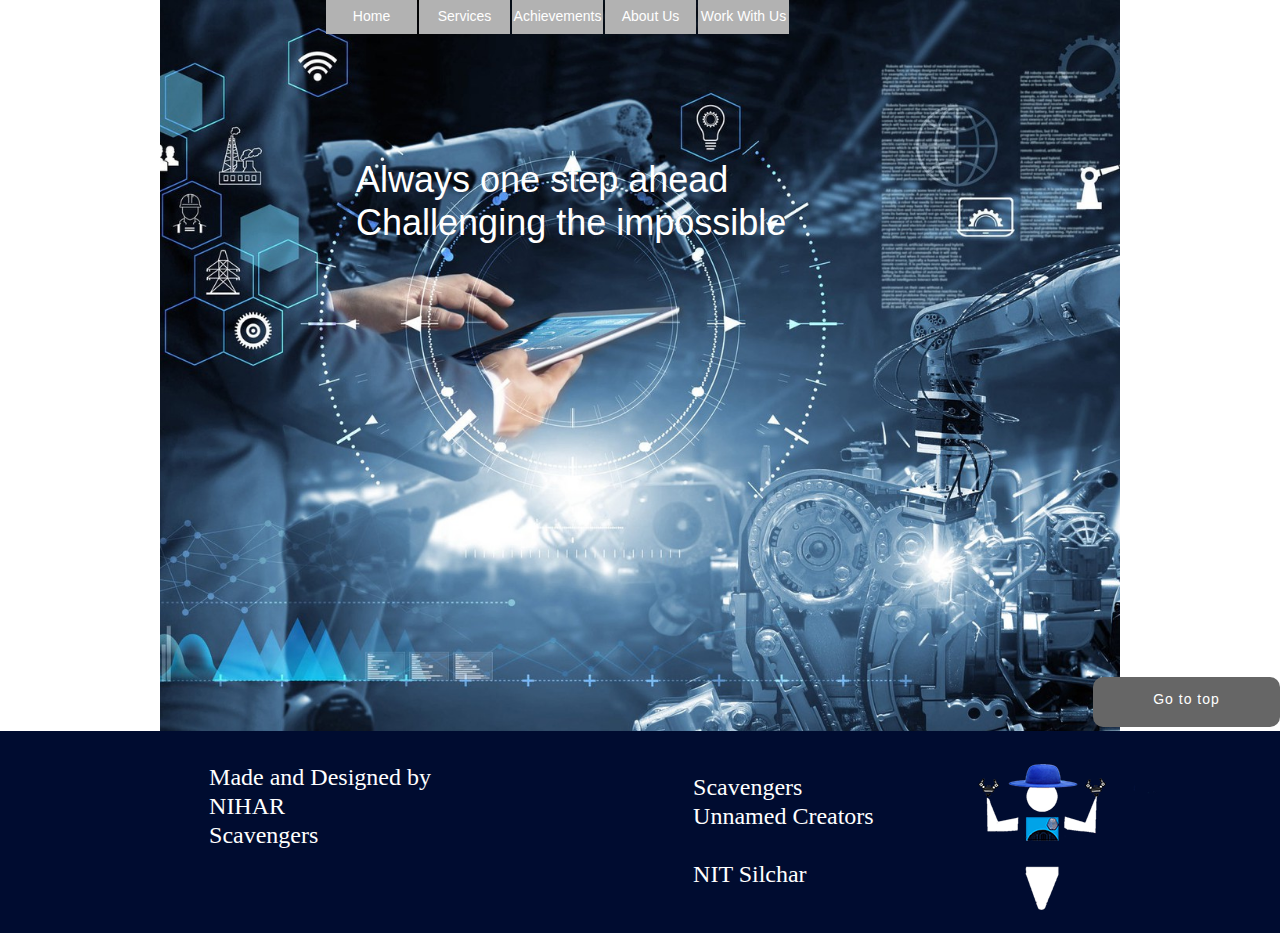
<file: robotics.html>
<!DOCTYPE html>
<html class="nojs html css_verticalspacer" lang="en-GB">
 <head>

  <meta http-equiv="Content-type" content="text/html;charset=UTF-8"/>
  <meta name="generator" content="2018.1.0.386"/>
  <meta name="viewport" content="width=device-width, initial-scale=1.0"/>
  
  <script type="text/javascript">
   // Update the 'nojs'/'js' class on the html node
document.documentElement.className = document.documentElement.className.replace(/\bnojs\b/g, 'js');

// Check that all required assets are uploaded and up-to-date
if(typeof Muse == "undefined") window.Muse = {}; window.Muse.assets = {"required":["museutils.js", "museconfig.js", "jquery.musepolyfill.bgsize.js", "jquery.watch.js", "jquery.musemenu.js", "require.js", "robotics.css"], "outOfDate":[]};
</script>
  
  <title>Robotics</title>
  <!-- CSS -->
  <link rel="stylesheet" type="text/css" href="css/site_global.css?crc=444006867"/>
  <link rel="stylesheet" type="text/css" href="css/master_a-master.css?crc=108976494"/>
  <link rel="stylesheet" type="text/css" href="css/robotics.css?crc=409296335" id="pagesheet"/>
  <!-- JS includes -->
  <!--[if lt IE 9]>
  <script src="scripts/html5shiv.js?crc=4241844378" type="text/javascript"></script>
  <![endif]-->
   </head>
 <body>

  <!--HTML Widget code-->
  
<div id="fb-root"></div>
<script>
(function(d, s, id) {
  var js, fjs = d.getElementsByTagName(s)[0];
  if (d.getElementById(id)) return;
  js = d.createElement(s); js.id = id;
  js.src = "//connect.facebook.net/en_GB/all.js#xfbml=1";
  fjs.parentNode.insertBefore(js, fjs);
}(document, 'script', 'facebook-jssdk'));
</script>

  
  <div class="museBGSize clearfix borderbox" id="page"><!-- group -->
   <div class="clearfix grpelem" id="pmenuu729"><!-- group -->
    <nav class="MenuBar clearfix" id="menuu729"><!-- horizontal box -->
     <div class="MenuItemContainer clearfix grpelem" id="u737"><!-- vertical box -->
      <a class="nonblock nontext MenuItem MenuItemWithSubMenu borderbox clearfix colelem" id="u740" href="index.html" data-href="page:U93"><!-- horizontal box --><div class="MenuItemLabel NoWrap clearfix grpelem" id="u741-4"><!-- content --><p>Home</p></div></a>
     </div>
     <div class="MenuItemContainer clearfix grpelem" id="u730"><!-- vertical box -->
      <a class="nonblock nontext MenuItem MenuItemWithSubMenu borderbox clearfix colelem" id="u731" href="services.html" data-href="page:U105"><!-- horizontal box --><div class="MenuItemLabel NoWrap clearfix grpelem" id="u732-4"><!-- content --><p>Services</p></div></a>
     </div>
     <div class="MenuItemContainer clearfix grpelem" id="u774"><!-- vertical box -->
      <a class="nonblock nontext MenuItem MenuItemWithSubMenu borderbox clearfix colelem" id="u775" href="achievements.html" data-href="page:U117"><!-- horizontal box --><div class="MenuItemLabel NoWrap clearfix grpelem" id="u776-4"><!-- content --><p>Achievements</p></div></a>
     </div>
     <div class="MenuItemContainer clearfix grpelem" id="u795"><!-- vertical box -->
      <a class="nonblock nontext MenuItem MenuItemWithSubMenu borderbox clearfix colelem" id="u798" href="about-us.html" data-href="page:U129"><!-- horizontal box --><div class="MenuItemLabel NoWrap clearfix grpelem" id="u799-4"><!-- content --><p>About Us</p></div></a>
     </div>
     <div class="MenuItemContainer clearfix grpelem" id="u816"><!-- vertical box -->
      <a class="nonblock nontext MenuItem MenuItemWithSubMenu borderbox clearfix colelem" id="u819" href="work-with-us.html" data-href="page:U141"><!-- horizontal box --><div class="MenuItemLabel NoWrap clearfix grpelem" id="u822-4"><!-- content --><p>Work With Us</p></div></a>
     </div>
    </nav>
    <a class="nonblock nontext Button clearfix" id="buttonu2989" href="index.html#top-of-page" data-href="anchor:U82:U2995" data-visibility="changed" style="visibility:hidden"><!-- container box --><div class="clearfix grpelem" id="u2990-4"><!-- content --><p>Go to top</p></div></a>
   </div>
   <!-- m_editable region-id="editable-static-tag-U1947-BP_infinity" template="robotics.html" data-type="html" data-ice-options="disableImageResize,link,clickable,txtStyleTarget" data-ice-editable="link" -->
   <a class="nonblock nontext clearfix grpelem" id="u1947-6" href="achievements.html" data-href="page:U117" data-muse-uid="U1947" data-muse-type="txt_frame" data-IBE-flags="txtStyleSrc"><!-- content --><p><span id="u1947">Always one step ahead</span></p><p><span id="u1947-3">Challenging the impossible</span></p></a>
   <!-- /m_editable -->
   <div class="verticalspacer" data-offset-top="540" data-content-above-spacer="606" data-content-below-spacer="170" data-sizePolicy="fixed" data-pintopage="page_fixedLeft"></div>
   <div class="clearfix grpelem" id="pu2969"><!-- column -->
    <div class="size_fixed colelem" id="u2969" data-sizePolicy="fixed" data-pintopage="page_fluidx"><!-- custom html -->
     
<div class="fb-like" data-href="http://www.facebook.com/nihar.basisth.7" data-send="false" data-width="344" data-show-faces="false" data-colorscheme="light" data-layout="standard" data-action="like"></div>

    </div>
    <div class="browser_width colelem" id="u1085-bw">
     <div id="u1085"><!-- group -->
      <div class="clearfix" id="u1085_align_to_page">
       <div class="clearfix grpelem" id="u2966-9" data-IBE-flags="txtStyleSrc"><!-- content -->
        <p><span id="u2966">Made and Designed by</span></p>
        <p><span id="u2966-3">NIHAR</span></p>
        <p><span id="u2966-5">Scavengers</span></p>
        <p>&nbsp;</p>
       </div>
       <div class="clearfix grpelem" id="u2986-9" data-IBE-flags="txtStyleSrc"><!-- content -->
        <p>Scavengers</p>
        <p>Unnamed Creators</p>
        <p>&nbsp;</p>
        <p>NIT Silchar</p>
       </div>
       <div class="clip_frame grpelem" id="u2979"><!-- image -->
        <img class="block" id="u2979_img" src="images/logo%20png291x208.png?crc=342769909" alt="" data-heightwidthratio="0.7147766323024055" data-image-width="291" data-image-height="208"/>
       </div>
      </div>
     </div>
    </div>
   </div>
  </div>
  <!-- Other scripts -->
  <script type="text/javascript">
   // Decide whether to suppress missing file error or not based on preference setting
var suppressMissingFileError = false
</script>
  <script type="text/javascript">
   window.Muse.assets.check=function(c){if(!window.Muse.assets.checked){window.Muse.assets.checked=!0;var b={},d=function(a,b){if(window.getComputedStyle){var c=window.getComputedStyle(a,null);return c&&c.getPropertyValue(b)||c&&c[b]||""}if(document.documentElement.currentStyle)return(c=a.currentStyle)&&c[b]||a.style&&a.style[b]||"";return""},a=function(a){if(a.match(/^rgb/))return a=a.replace(/\s+/g,"").match(/([\d\,]+)/gi)[0].split(","),(parseInt(a[0])<<16)+(parseInt(a[1])<<8)+parseInt(a[2]);if(a.match(/^\#/))return parseInt(a.substr(1),
16);return 0},f=function(f){for(var g=document.getElementsByTagName("link"),j=0;j<g.length;j++)if("text/css"==g[j].type){var l=(g[j].href||"").match(/\/?css\/([\w\-]+\.css)\?crc=(\d+)/);if(!l||!l[1]||!l[2])break;b[l[1]]=l[2]}g=document.createElement("div");g.className="version";g.style.cssText="display:none; width:1px; height:1px;";document.getElementsByTagName("body")[0].appendChild(g);for(j=0;j<Muse.assets.required.length;){var l=Muse.assets.required[j],k=l.match(/([\w\-\.]+)\.(\w+)$/),i=k&&k[1]?
k[1]:null,k=k&&k[2]?k[2]:null;switch(k.toLowerCase()){case "css":i=i.replace(/\W/gi,"_").replace(/^([^a-z])/gi,"_$1");g.className+=" "+i;i=a(d(g,"color"));k=a(d(g,"backgroundColor"));i!=0||k!=0?(Muse.assets.required.splice(j,1),"undefined"!=typeof b[l]&&(i!=b[l]>>>24||k!=(b[l]&16777215))&&Muse.assets.outOfDate.push(l)):j++;g.className="version";break;case "js":j++;break;default:throw Error("Unsupported file type: "+k);}}c?c().jquery!="1.8.3"&&Muse.assets.outOfDate.push("jquery-1.8.3.min.js"):Muse.assets.required.push("jquery-1.8.3.min.js");
g.parentNode.removeChild(g);if(Muse.assets.outOfDate.length||Muse.assets.required.length)g="Some files on the server may be missing or incorrect. Clear browser cache and try again. If the problem persists please contact website author.",f&&Muse.assets.outOfDate.length&&(g+="\nOut of date: "+Muse.assets.outOfDate.join(",")),f&&Muse.assets.required.length&&(g+="\nMissing: "+Muse.assets.required.join(",")),suppressMissingFileError?(g+="\nUse SuppressMissingFileError key in AppPrefs.xml to show missing file error pop up.",console.log(g)):alert(g)};location&&location.search&&location.search.match&&location.search.match(/muse_debug/gi)?
setTimeout(function(){f(!0)},5E3):f()}};
var muse_init=function(){require.config({baseUrl:""});require(["jquery","museutils","whatinput","jquery.musepolyfill.bgsize","jquery.musemenu","jquery.watch"],function(c){var $ = c;$(document).ready(function(){try{
window.Muse.assets.check($);/* body */
Muse.Utils.transformMarkupToFixBrowserProblemsPreInit();/* body */
Muse.Utils.prepHyperlinks(true);/* body */
Muse.Utils.resizeHeight('.browser_width');/* resize height */
Muse.Utils.requestAnimationFrame(function() { $('body').addClass('initialized'); });/* mark body as initialized */
Muse.Utils.makeButtonsVisibleAfterSettingMinWidth();/* body */
Muse.Utils.initWidget('.MenuBar', ['#bp_infinity'], function(elem) { return $(elem).museMenu(); });/* unifiedNavBar */
Muse.Utils.fullPage('#page');/* 100% height page */
Muse.Utils.showWidgetsWhenReady();/* body */
Muse.Utils.transformMarkupToFixBrowserProblems();/* body */
}catch(b){if(b&&"function"==typeof b.notify?b.notify():Muse.Assert.fail("Error calling selector function: "+b),false)throw b;}})})};

</script>
  <!-- RequireJS script -->
  <script src="scripts/require.js?crc=7928878" type="text/javascript" async data-main="scripts/museconfig.js?crc=4286661555" onload="if (requirejs) requirejs.onError = function(requireType, requireModule) { if (requireType && requireType.toString && requireType.toString().indexOf && 0 <= requireType.toString().indexOf('#scripterror')) window.Muse.assets.check(); }" onerror="window.Muse.assets.check();"></script>
   </body>
</html>
</file>
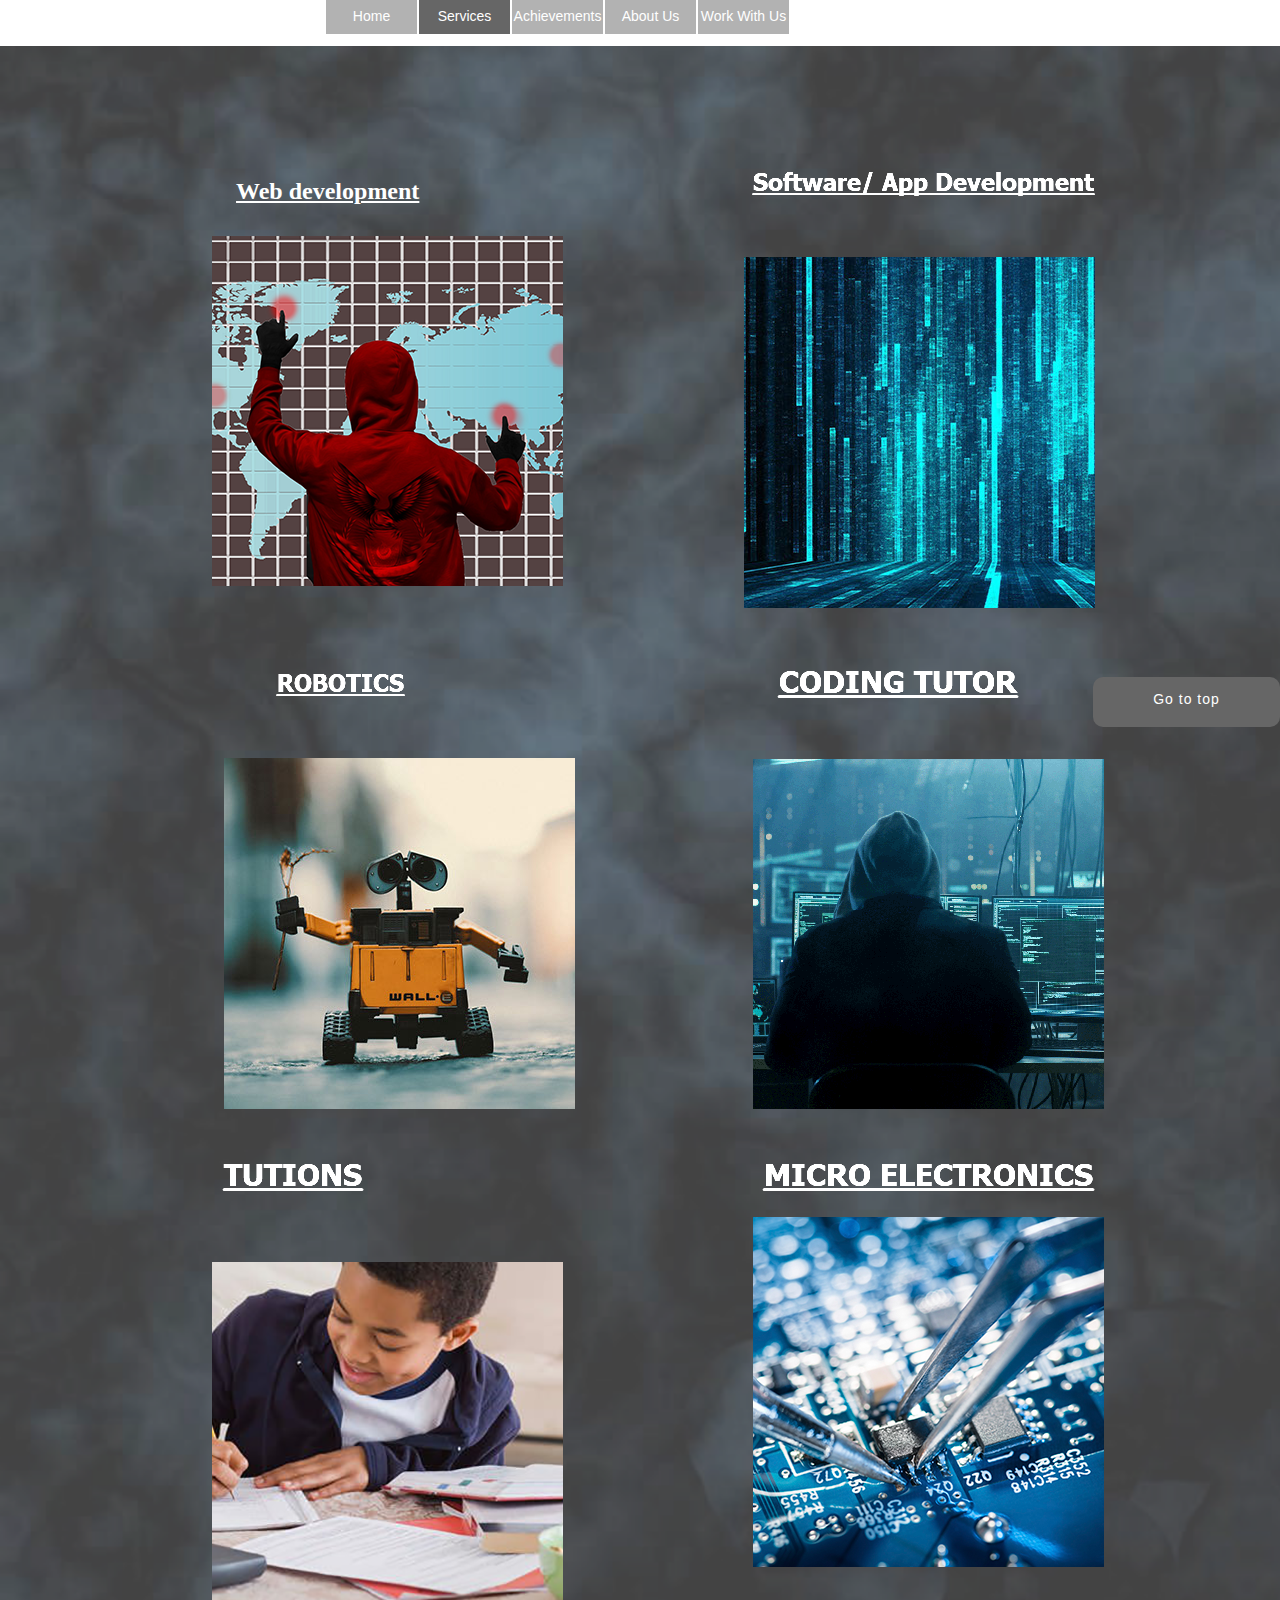
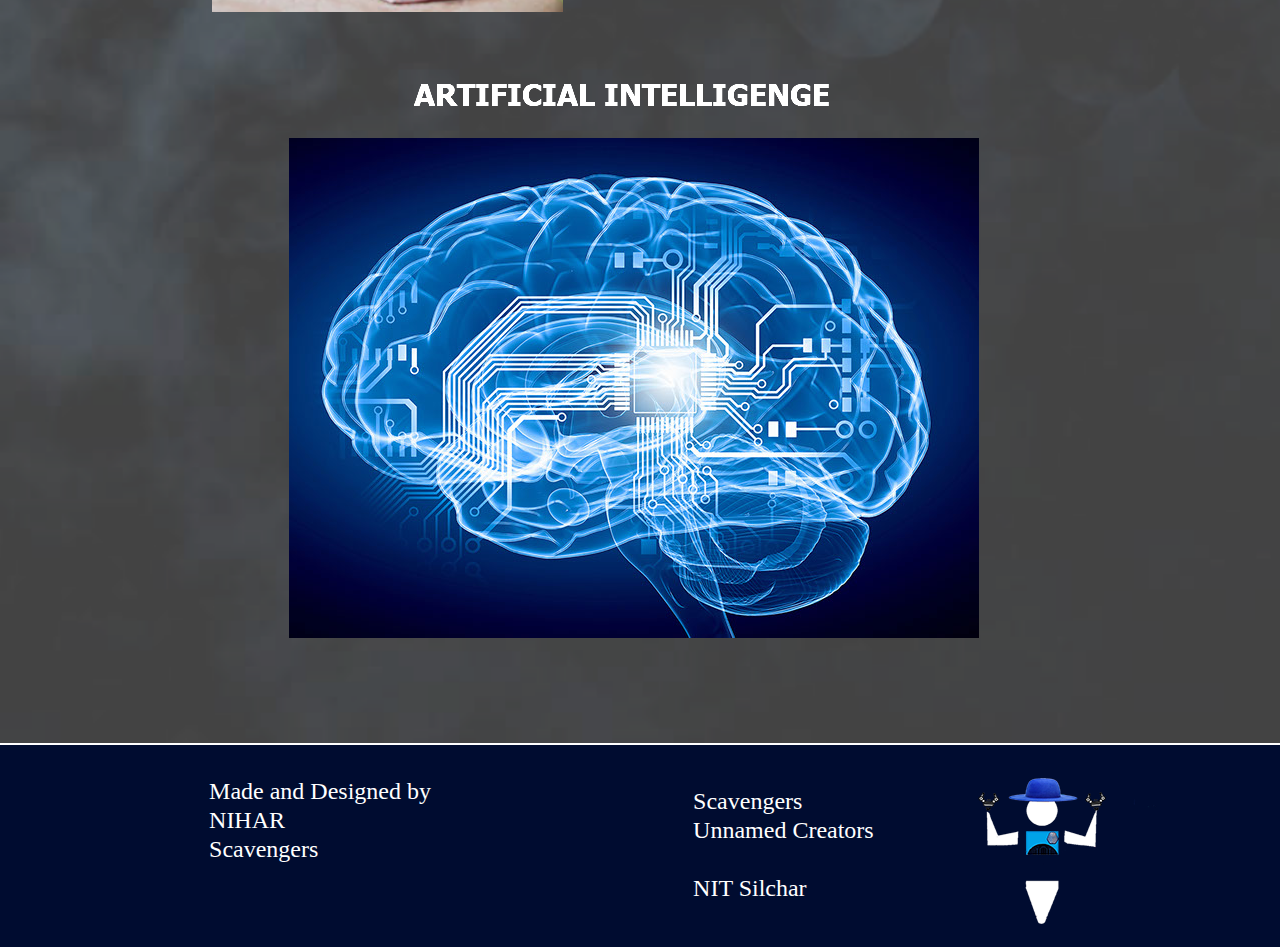
<file: services.html>
<!DOCTYPE html>
<html class="nojs html css_verticalspacer" lang="en-GB">
 <head>

  <meta http-equiv="Content-type" content="text/html;charset=UTF-8"/>
  <meta name="generator" content="2018.1.0.386"/>
  <meta name="viewport" content="width=device-width, initial-scale=1.0"/>
  
  <script type="text/javascript">
   // Update the 'nojs'/'js' class on the html node
document.documentElement.className = document.documentElement.className.replace(/\bnojs\b/g, 'js');

// Check that all required assets are uploaded and up-to-date
if(typeof Muse == "undefined") window.Muse = {}; window.Muse.assets = {"required":["museutils.js", "museconfig.js", "jquery.musepolyfill.bgsize.js", "jquery.watch.js", "jquery.musemenu.js", "require.js", "services.css"], "outOfDate":[]};
</script>
  
  <title>Services</title>
  <!-- CSS -->
  <link rel="stylesheet" type="text/css" href="css/site_global.css?crc=444006867"/>
  <link rel="stylesheet" type="text/css" href="css/master_a-master.css?crc=108976494"/>
  <link rel="stylesheet" type="text/css" href="css/services.css?crc=307444043" id="pagesheet"/>
  <!-- JS includes -->
  <!--[if lt IE 9]>
  <script src="scripts/html5shiv.js?crc=4241844378" type="text/javascript"></script>
  <![endif]-->
   </head>
 <body>

  <!--HTML Widget code-->
  
<div id="fb-root"></div>
<script>
(function(d, s, id) {
  var js, fjs = d.getElementsByTagName(s)[0];
  if (d.getElementById(id)) return;
  js = d.createElement(s); js.id = id;
  js.src = "//connect.facebook.net/en_GB/all.js#xfbml=1";
  fjs.parentNode.insertBefore(js, fjs);
}(document, 'script', 'facebook-jssdk'));
</script>

  
  <div class="clearfix borderbox" id="page"><!-- group -->
   <div class="browser_width grpelem" id="u1686-bw">
    <div class="museBGSize" id="u1686"><!-- column -->
     <div class="clearfix" id="u1686_align_to_page">
      <div class="clearfix colelem" id="pu3680-4"><!-- group -->
       <!-- m_editable region-id="editable-static-tag-U3680-BP_infinity" template="services.html" data-type="html" data-ice-options="disableImageResize,link,txtStyleTarget" -->
       <div class="clearfix grpelem" id="u3680-4" data-muse-uid="U3680" data-muse-type="txt_frame" data-IBE-flags="txtStyleSrc"><!-- content -->
        <p><span id="u3680">Web development</span></p>
       </div>
       <!-- /m_editable -->
       <img class="grpelem" id="u1753-4" alt="Software/ App Development" src="images/u1753-4.png?crc=4362677" data-IBE-flags="txtStyleSrc" data-image-width="343"/><!-- rasterized frame -->
      </div>
      <div class="clearfix colelem" id="pu3661"><!-- group -->
       <div class="museBGSize grpelem" id="u3661"><!-- simple frame --></div>
       <!-- m_editable region-id="editable-static-tag-U3683" template="services.html" data-type="html" data-ice-options="clickable" data-ice-editable="link" -->
       <a class="nonblock nontext museBGSize grpelem" id="u3683" href="software-development.html" data-href="page:U177" data-muse-uid="U3683"><!-- simple frame --></a>
       <!-- /m_editable -->
      </div>
      <div class="clearfix colelem" id="pu1777-4"><!-- group -->
       <img class="grpelem" id="u1777-4" alt="ROBOTICS" src="images/u1777-4.png?crc=384612806" data-IBE-flags="txtStyleSrc" data-image-width="189"/><!-- rasterized frame -->
       <img class="grpelem" id="u1831-4" alt="CODING TUTOR" src="images/u1831-4.png?crc=3950419381" data-IBE-flags="txtStyleSrc" data-image-width="331"/><!-- rasterized frame -->
      </div>
      <div class="clearfix colelem" id="pu3701"><!-- group -->
       <!-- m_editable region-id="editable-static-tag-U3701" template="services.html" data-type="html" data-ice-options="clickable" data-ice-editable="link" -->
       <a class="nonblock nontext museBGSize grpelem" id="u3701" href="robotics.html" data-href="page:U201" data-muse-uid="U3701"><!-- simple frame --></a>
       <!-- /m_editable -->
       <!-- m_editable region-id="editable-static-tag-U3740" template="services.html" data-type="html" data-ice-options="clickable" data-ice-editable="link" -->
       <a class="nonblock nontext museBGSize grpelem" id="u3740" href="work-with-us.html" data-href="page:U141" data-muse-uid="U3740"><!-- simple frame --></a>
       <!-- /m_editable -->
      </div>
      <div class="clearfix colelem" id="pu1852-4"><!-- group -->
       <img class="grpelem" id="u1852-4" alt="TUTIONS" src="images/u1852-4.png?crc=508763331" data-IBE-flags="txtStyleSrc" data-image-width="232"/><!-- rasterized frame -->
       <img class="grpelem" id="u1873-4" alt="MICRO ELECTRONICS" src="images/u1873-4.png?crc=83467176" data-IBE-flags="txtStyleSrc" data-image-width="337"/><!-- rasterized frame -->
      </div>
      <div class="clearfix colelem" id="pu3721"><!-- group -->
       <!-- m_editable region-id="editable-static-tag-U3721" template="services.html" data-type="html" data-ice-options="clickable" data-ice-editable="link" -->
       <a class="nonblock nontext museBGSize grpelem" id="u3721" href="about-us.html" data-href="page:U129" data-muse-uid="U3721"><!-- simple frame --></a>
       <!-- /m_editable -->
       <div class="museBGSize clearfix grpelem" id="u3642"><!-- group -->
        <!-- m_editable region-id="editable-static-tag-U1855" template="services.html" data-type="html" data-ice-options="clickable" data-ice-editable="link" -->
        <a class="nonblock nontext museBGSize grpelem" id="u1855" href="achievements.html" data-href="page:U117" data-muse-uid="U1855"><!-- simple frame --></a>
        <!-- /m_editable -->
       </div>
      </div>
      <img class="colelem" id="u1903-4" alt="ARTIFICIAL INTELLIGENGE" src="images/u1903-4.png?crc=3996049725" data-IBE-flags="txtStyleSrc" data-image-width="441"/><!-- rasterized frame -->
      <div class="clearfix colelem" id="u1882"><!-- group -->
       <!-- m_editable region-id="editable-static-tag-U1885" template="services.html" data-type="html" data-ice-options="clickable" data-ice-editable="link" -->
       <a class="nonblock nontext museBGSize grpelem" id="u1885" href="ai.html" data-href="page:U213" data-muse-uid="U1885"><!-- simple frame --></a>
       <!-- /m_editable -->
      </div>
     </div>
    </div>
   </div>
   <div class="clearfix grpelem" id="pmenuu729"><!-- group -->
    <nav class="MenuBar clearfix" id="menuu729"><!-- horizontal box -->
     <div class="MenuItemContainer clearfix grpelem" id="u737"><!-- vertical box -->
      <a class="nonblock nontext MenuItem MenuItemWithSubMenu borderbox clearfix colelem" id="u740" href="index.html" data-href="page:U93"><!-- horizontal box --><div class="MenuItemLabel NoWrap clearfix grpelem" id="u741-4"><!-- content --><p>Home</p></div></a>
     </div>
     <div class="MenuItemContainer clearfix grpelem" id="u730"><!-- vertical box -->
      <a class="nonblock nontext MenuItem MenuItemWithSubMenu MuseMenuActive borderbox clearfix colelem" id="u731" href="services.html" data-href="page:U105"><!-- horizontal box --><div class="MenuItemLabel NoWrap clearfix grpelem" id="u732-4"><!-- content --><p>Services</p></div></a>
     </div>
     <div class="MenuItemContainer clearfix grpelem" id="u774"><!-- vertical box -->
      <a class="nonblock nontext MenuItem MenuItemWithSubMenu borderbox clearfix colelem" id="u775" href="achievements.html" data-href="page:U117"><!-- horizontal box --><div class="MenuItemLabel NoWrap clearfix grpelem" id="u776-4"><!-- content --><p>Achievements</p></div></a>
     </div>
     <div class="MenuItemContainer clearfix grpelem" id="u795"><!-- vertical box -->
      <a class="nonblock nontext MenuItem MenuItemWithSubMenu borderbox clearfix colelem" id="u798" href="about-us.html" data-href="page:U129"><!-- horizontal box --><div class="MenuItemLabel NoWrap clearfix grpelem" id="u799-4"><!-- content --><p>About Us</p></div></a>
     </div>
     <div class="MenuItemContainer clearfix grpelem" id="u816"><!-- vertical box -->
      <a class="nonblock nontext MenuItem MenuItemWithSubMenu borderbox clearfix colelem" id="u819" href="work-with-us.html" data-href="page:U141"><!-- horizontal box --><div class="MenuItemLabel NoWrap clearfix grpelem" id="u822-4"><!-- content --><p>Work With Us</p></div></a>
     </div>
    </nav>
    <a class="nonblock nontext Button clearfix" id="buttonu2989" href="index.html#top-of-page" data-href="anchor:U82:U2995" data-visibility="changed" style="visibility:hidden"><!-- container box --><div class="clearfix grpelem" id="u2990-4"><!-- content --><p>Go to top</p></div></a>
   </div>
   <div class="verticalspacer" data-offset-top="2343" data-content-above-spacer="2343" data-content-below-spacer="169" data-sizePolicy="fixed" data-pintopage="page_fixedLeft"></div>
   <div class="clearfix grpelem" id="pu2969"><!-- column -->
    <div class="size_fixed colelem" id="u2969" data-sizePolicy="fixed" data-pintopage="page_fluidx"><!-- custom html -->
     
<div class="fb-like" data-href="http://www.facebook.com/nihar.basisth.7" data-send="false" data-width="344" data-show-faces="false" data-colorscheme="light" data-layout="standard" data-action="like"></div>

    </div>
    <div class="browser_width colelem" id="u1085-bw">
     <div id="u1085"><!-- group -->
      <div class="clearfix" id="u1085_align_to_page">
       <div class="clearfix grpelem" id="u2966-9" data-IBE-flags="txtStyleSrc"><!-- content -->
        <p><span id="u2966">Made and Designed by</span></p>
        <p><span id="u2966-3">NIHAR</span></p>
        <p><span id="u2966-5">Scavengers</span></p>
        <p>&nbsp;</p>
       </div>
       <div class="clearfix grpelem" id="u2986-9" data-IBE-flags="txtStyleSrc"><!-- content -->
        <p>Scavengers</p>
        <p>Unnamed Creators</p>
        <p>&nbsp;</p>
        <p>NIT Silchar</p>
       </div>
       <div class="clip_frame grpelem" id="u2979"><!-- image -->
        <img class="block" id="u2979_img" src="images/logo%20png291x208.png?crc=342769909" alt="" data-heightwidthratio="0.7147766323024055" data-image-width="291" data-image-height="208"/>
       </div>
      </div>
     </div>
    </div>
   </div>
  </div>
  <div class="preload_images">
   <img class="preload" src="images/webd1.jpg?crc=150804147" alt=""/>
   <img class="preload" src="images/soft.jpg?crc=3884433794" alt=""/>
   <img class="preload" src="images/rob.jpg?crc=2538833" alt=""/>
   <img class="preload" src="images/coddd.jpg?crc=4184599975" alt=""/>
   <img class="preload" src="images/tutoree.jpg?crc=331123798" alt=""/>
   <img class="preload" src="images/micro.jpg?crc=444089552" alt=""/>
   <img class="preload" src="images/tut.jpg?crc=20096992" alt=""/>
   <img class="preload" src="images/ai.jpg?crc=4077844531" alt=""/>
  </div>
  <!-- Other scripts -->
  <script type="text/javascript">
   // Decide whether to suppress missing file error or not based on preference setting
var suppressMissingFileError = false
</script>
  <script type="text/javascript">
   window.Muse.assets.check=function(c){if(!window.Muse.assets.checked){window.Muse.assets.checked=!0;var b={},d=function(a,b){if(window.getComputedStyle){var c=window.getComputedStyle(a,null);return c&&c.getPropertyValue(b)||c&&c[b]||""}if(document.documentElement.currentStyle)return(c=a.currentStyle)&&c[b]||a.style&&a.style[b]||"";return""},a=function(a){if(a.match(/^rgb/))return a=a.replace(/\s+/g,"").match(/([\d\,]+)/gi)[0].split(","),(parseInt(a[0])<<16)+(parseInt(a[1])<<8)+parseInt(a[2]);if(a.match(/^\#/))return parseInt(a.substr(1),
16);return 0},f=function(f){for(var g=document.getElementsByTagName("link"),j=0;j<g.length;j++)if("text/css"==g[j].type){var l=(g[j].href||"").match(/\/?css\/([\w\-]+\.css)\?crc=(\d+)/);if(!l||!l[1]||!l[2])break;b[l[1]]=l[2]}g=document.createElement("div");g.className="version";g.style.cssText="display:none; width:1px; height:1px;";document.getElementsByTagName("body")[0].appendChild(g);for(j=0;j<Muse.assets.required.length;){var l=Muse.assets.required[j],k=l.match(/([\w\-\.]+)\.(\w+)$/),i=k&&k[1]?
k[1]:null,k=k&&k[2]?k[2]:null;switch(k.toLowerCase()){case "css":i=i.replace(/\W/gi,"_").replace(/^([^a-z])/gi,"_$1");g.className+=" "+i;i=a(d(g,"color"));k=a(d(g,"backgroundColor"));i!=0||k!=0?(Muse.assets.required.splice(j,1),"undefined"!=typeof b[l]&&(i!=b[l]>>>24||k!=(b[l]&16777215))&&Muse.assets.outOfDate.push(l)):j++;g.className="version";break;case "js":j++;break;default:throw Error("Unsupported file type: "+k);}}c?c().jquery!="1.8.3"&&Muse.assets.outOfDate.push("jquery-1.8.3.min.js"):Muse.assets.required.push("jquery-1.8.3.min.js");
g.parentNode.removeChild(g);if(Muse.assets.outOfDate.length||Muse.assets.required.length)g="Some files on the server may be missing or incorrect. Clear browser cache and try again. If the problem persists please contact website author.",f&&Muse.assets.outOfDate.length&&(g+="\nOut of date: "+Muse.assets.outOfDate.join(",")),f&&Muse.assets.required.length&&(g+="\nMissing: "+Muse.assets.required.join(",")),suppressMissingFileError?(g+="\nUse SuppressMissingFileError key in AppPrefs.xml to show missing file error pop up.",console.log(g)):alert(g)};location&&location.search&&location.search.match&&location.search.match(/muse_debug/gi)?
setTimeout(function(){f(!0)},5E3):f()}};
var muse_init=function(){require.config({baseUrl:""});require(["jquery","museutils","whatinput","jquery.musepolyfill.bgsize","jquery.watch","jquery.musemenu"],function(c){var $ = c;$(document).ready(function(){try{
window.Muse.assets.check($);/* body */
Muse.Utils.transformMarkupToFixBrowserProblemsPreInit();/* body */
Muse.Utils.prepHyperlinks(true);/* body */
Muse.Utils.resizeHeight('.browser_width');/* resize height */
Muse.Utils.requestAnimationFrame(function() { $('body').addClass('initialized'); });/* mark body as initialized */
Muse.Utils.makeButtonsVisibleAfterSettingMinWidth();/* body */
Muse.Utils.initWidget('.MenuBar', ['#bp_infinity'], function(elem) { return $(elem).museMenu(); });/* unifiedNavBar */
Muse.Utils.fullPage('#page');/* 100% height page */
Muse.Utils.showWidgetsWhenReady();/* body */
Muse.Utils.transformMarkupToFixBrowserProblems();/* body */
}catch(b){if(b&&"function"==typeof b.notify?b.notify():Muse.Assert.fail("Error calling selector function: "+b),false)throw b;}})})};

</script>
  <!-- RequireJS script -->
  <script src="scripts/require.js?crc=7928878" type="text/javascript" async data-main="scripts/museconfig.js?crc=4286661555" onload="if (requirejs) requirejs.onError = function(requireType, requireModule) { if (requireType && requireType.toString && requireType.toString().indexOf && 0 <= requireType.toString().indexOf('#scripterror')) window.Muse.assets.check(); }" onerror="window.Muse.assets.check();"></script>
   </body>
</html>
</file>
<file: css/site_global.css>
html{min-height:100%;min-width:100%;-ms-text-size-adjust:none;}body,div,dl,dt,dd,ul,ol,li,nav,h1,h2,h3,h4,h5,h6,pre,code,form,fieldset,legend,input,button,textarea,p,blockquote,th,td,a{margin:0px;padding:0px;border-width:0px;border-style:solid;border-color:transparent;-webkit-transform-origin:left top;-ms-transform-origin:left top;-o-transform-origin:left top;transform-origin:left top;background-repeat:no-repeat;}button.submit-btn{-moz-box-sizing:content-box;-webkit-box-sizing:content-box;box-sizing:content-box;}.transition{-webkit-transition-property:background-image,background-position,background-color,border-color,border-radius,color,font-size,font-style,font-weight,letter-spacing,line-height,text-align,box-shadow,text-shadow,opacity;transition-property:background-image,background-position,background-color,border-color,border-radius,color,font-size,font-style,font-weight,letter-spacing,line-height,text-align,box-shadow,text-shadow,opacity;}.transition *{-webkit-transition:inherit;transition:inherit;}table{border-collapse:collapse;border-spacing:0px;}fieldset,img{border:0px;border-style:solid;-webkit-transform-origin:left top;-ms-transform-origin:left top;-o-transform-origin:left top;transform-origin:left top;}address,caption,cite,code,dfn,em,strong,th,var,optgroup{font-style:inherit;font-weight:inherit;}del,ins{text-decoration:none;}li{list-style:none;}caption,th{text-align:left;}h1,h2,h3,h4,h5,h6{font-size:100%;font-weight:inherit;}input,button,textarea,select,optgroup,option{font-family:inherit;font-size:inherit;font-style:inherit;font-weight:inherit;}.form-grp input,.form-grp textarea{-webkit-appearance:none;-webkit-border-radius:0;}body{font-family:Arial, Helvetica Neue, Helvetica, sans-serif;text-align:left;font-size:14px;line-height:17px;word-wrap:break-word;text-rendering:optimizeLegibility;-moz-font-feature-settings:'liga';-ms-font-feature-settings:'liga';-webkit-font-feature-settings:'liga';font-feature-settings:'liga';}a:link{color:#0000FF;text-decoration:underline;}a:visited{color:#800080;text-decoration:underline;}a:hover{color:#0000FF;text-decoration:underline;}a:active{color:#EE0000;text-decoration:underline;}a.nontext{color:black;text-decoration:none;font-style:normal;font-weight:normal;}.normal_text{color:#000000;direction:ltr;font-family:Arial, Helvetica Neue, Helvetica, sans-serif;font-size:14px;font-style:normal;font-weight:normal;letter-spacing:0px;line-height:17px;text-align:left;text-decoration:none;text-indent:0px;text-transform:none;vertical-align:0px;padding:0px;}.list0 li:before{position:absolute;right:100%;letter-spacing:0px;text-decoration:none;font-weight:normal;font-style:normal;}.rtl-list li:before{right:auto;left:100%;}.nls-None > li:before,.nls-None .list3 > li:before,.nls-None .list6 > li:before{margin-right:6px;content:'•';}.nls-None .list1 > li:before,.nls-None .list4 > li:before,.nls-None .list7 > li:before{margin-right:6px;content:'○';}.nls-None,.nls-None .list1,.nls-None .list2,.nls-None .list3,.nls-None .list4,.nls-None .list5,.nls-None .list6,.nls-None .list7,.nls-None .list8{padding-left:34px;}.nls-None.rtl-list,.nls-None .list1.rtl-list,.nls-None .list2.rtl-list,.nls-None .list3.rtl-list,.nls-None .list4.rtl-list,.nls-None .list5.rtl-list,.nls-None .list6.rtl-list,.nls-None .list7.rtl-list,.nls-None .list8.rtl-list{padding-left:0px;padding-right:34px;}.nls-None .list2 > li:before,.nls-None .list5 > li:before,.nls-None .list8 > li:before{margin-right:6px;content:'-';}.nls-None.rtl-list > li:before,.nls-None .list1.rtl-list > li:before,.nls-None .list2.rtl-list > li:before,.nls-None .list3.rtl-list > li:before,.nls-None .list4.rtl-list > li:before,.nls-None .list5.rtl-list > li:before,.nls-None .list6.rtl-list > li:before,.nls-None .list7.rtl-list > li:before,.nls-None .list8.rtl-list > li:before{margin-right:0px;margin-left:6px;}.TabbedPanelsTab{white-space:nowrap;}.MenuBar .MenuBarView,.MenuBar .SubMenuView{display:block;list-style:none;}.MenuBar .SubMenu{display:none;position:absolute;}.NoWrap{white-space:nowrap;word-wrap:normal;}.rootelem{margin-left:auto;margin-right:auto;}.colelem{display:inline;float:left;clear:both;}.clearfix:after{content:"\0020";visibility:hidden;display:block;height:0px;clear:both;}*:first-child+html .clearfix{zoom:1;}.clip_frame{overflow:hidden;}.popup_anchor{position:relative;width:0px;height:0px;}.allow_click_through *{pointer-events:auto;}.popup_element{z-index:100000;}.svg{display:block;vertical-align:top;}span.wrap{content:'';clear:left;display:block;}span.actAsInlineDiv{display:inline-block;}.position_content,.excludeFromNormalFlow{float:left;}.preload_images{position:absolute;overflow:hidden;left:-9999px;top:-9999px;height:1px;width:1px;}.preload{height:1px;width:1px;}.animateStates{-webkit-transition:0.3s ease-in-out;-moz-transition:0.3s ease-in-out;-o-transition:0.3s ease-in-out;transition:0.3s ease-in-out;}[data-whatinput="mouse"] *:focus,[data-whatinput="touch"] *:focus,input:focus,textarea:focus{outline:none;}textarea{resize:none;overflow:auto;}.allow_click_through,.fld-prompt{pointer-events:none;}.wrapped-input{position:absolute;top:0px;left:0px;background:transparent;border:none;}.submit-btn{z-index:50000;cursor:pointer;}.anchor_item{width:22px;height:18px;}.MenuBar .SubMenuVisible,.MenuBarVertical .SubMenuVisible,.MenuBar .SubMenu .SubMenuVisible,.popup_element.Active,span.actAsPara,.actAsDiv,a.nonblock.nontext,img.block{display:block;}.widget_invisible,.js .invi,.js .mse_pre_init{visibility:hidden;}.ose_ei{visibility:hidden;z-index:0;}.no_vert_scroll{overflow-y:hidden;}.always_vert_scroll{overflow-y:scroll;}.always_horz_scroll{overflow-x:scroll;}.fullscreen{overflow:hidden;left:0px;top:0px;position:fixed;height:100%;width:100%;-moz-box-sizing:border-box;-webkit-box-sizing:border-box;-ms-box-sizing:border-box;box-sizing:border-box;}.fullwidth{position:absolute;}.borderbox{-moz-box-sizing:border-box;-webkit-box-sizing:border-box;-ms-box-sizing:border-box;box-sizing:border-box;}.scroll_wrapper{position:absolute;overflow:auto;left:0px;right:0px;top:0px;bottom:0px;padding-top:0px;padding-bottom:0px;margin-top:0px;margin-bottom:0px;}.browser_width > *{position:absolute;left:0px;right:0px;}.grpelem,.accordion_wrapper{display:inline;float:left;}.fld-checkbox input[type=checkbox],.fld-radiobutton input[type=radio]{position:absolute;overflow:hidden;clip:rect(0px, 0px, 0px, 0px);height:1px;width:1px;margin:-1px;padding:0px;border:0px;}.fld-checkbox input[type=checkbox] + label,.fld-radiobutton input[type=radio] + label{display:inline-block;background-repeat:no-repeat;cursor:pointer;float:left;width:100%;height:100%;}.pointer_cursor,.fld-recaptcha-mode,.fld-recaptcha-refresh,.fld-recaptcha-help{cursor:pointer;}p,h1,h2,h3,h4,h5,h6,ol,ul,span.actAsPara{max-height:1000000px;}.superscript{vertical-align:super;font-size:66%;line-height:0px;}.subscript{vertical-align:sub;font-size:66%;line-height:0px;}.horizontalSlideShow{-ms-touch-action:pan-y;touch-action:pan-y;}.verticalSlideShow{-ms-touch-action:pan-x;touch-action:pan-x;}.colelem100,.verticalspacer{clear:both;}.list0 li,.MenuBar .MenuItemContainer,.SlideShowContentPanel .fullscreen img,.css_verticalspacer .verticalspacer{position:relative;}.popup_element.Inactive,.js .disn,.js .an_invi,.hidden,.breakpoint{display:none;}#muse_css_mq{position:absolute;display:none;background-color:#FFFFFE;}.fluid_height_spacer{width:0.01px;}.muse_check_css{display:none;position:fixed;}@media screen and (-webkit-min-device-pixel-ratio:0){body{text-rendering:auto;}}
</file>
<file: css/master_a-master.css>
#u740{background-color:#B2B2B2;}#u740:hover{background-color:#999999;}#u740:active{background-color:#6B6B6B;}#u741-4{border-width:0px;border-color:transparent;background-color:transparent;text-align:center;color:#FFFFFF;font-family:Helvetica, Helvetica Neue, Arial, sans-serif;}#u731{background-color:#B2B2B2;}#u731:hover{background-color:#999999;}#u731:active{background-color:#6B6B6B;}#u732-4{border-width:0px;border-color:transparent;background-color:transparent;text-align:center;color:#FFFFFF;font-family:Helvetica, Helvetica Neue, Arial, sans-serif;}#u775{background-color:#B2B2B2;}#u775:hover{background-color:#999999;}#u775:active{background-color:#6B6B6B;}#u776-4{border-width:0px;border-color:transparent;background-color:transparent;text-align:center;color:#FFFFFF;font-family:Helvetica, Helvetica Neue, Arial, sans-serif;}#u798{background-color:#B2B2B2;}#u798:hover{background-color:#999999;}#u798:active{background-color:#6B6B6B;}#u799-4{border-width:0px;border-color:transparent;background-color:transparent;text-align:center;color:#FFFFFF;font-family:Helvetica, Helvetica Neue, Arial, sans-serif;}#u819{background-color:#B2B2B2;}#u819:hover{background-color:#999999;}#u819:active{background-color:#6B6B6B;}#u822-4{border-width:0px;border-color:transparent;background-color:transparent;text-align:center;color:#FFFFFF;font-family:Helvetica, Helvetica Neue, Arial, sans-serif;}#u740.MuseMenuActive #u741-4 p,#u731.MuseMenuActive #u732-4 p,#u775.MuseMenuActive #u776-4 p,#u798.MuseMenuActive #u799-4 p,#u819.MuseMenuActive #u822-4 p{font-family:Helvetica, Helvetica Neue, Arial, sans-serif;}.MenuItem{cursor:pointer;}#buttonu2989{border-color:#787878;background-color:#666666;border-radius:10px;}#buttonu2989:hover{background-color:#141414;}#u740.MuseMenuActive,#u731.MuseMenuActive,#u775.MuseMenuActive,#u798.MuseMenuActive,#u819.MuseMenuActive,#buttonu2989.ButtonSelected{background-color:#666666;}#u2990-4{background-color:transparent;font-size:14px;text-align:center;color:#FFFFFF;letter-spacing:1px;font-family:Helvetica, Helvetica Neue, Arial, sans-serif;}#buttonu2989:hover #u2990-4 p{color:#FFFFFF;visibility:inherit;}#buttonu2989.ButtonSelected #u2990-4 p{color:#FFFFFF;visibility:inherit;}#menuu729,#u2969{border-width:0px;border-color:transparent;background-color:transparent;}#u1085{background-color:#000C30;}#u1085_align_to_page{max-width:960px;}#u2966,#u2966-3,#u2966-5{color:#FFFFFF;}#u2966-9,#u2986-9{background-color:transparent;font-size:24px;color:#FFFFFF;line-height:29px;font-family:Georgia, Palatino, Palatino Linotype, Times, Times New Roman, serif;}#u737,#u730,#u774,#u795,#u816,#u2979{background-color:transparent;}
</file>
<file: css/index.css>
.version.index{color:#000013;background-color:#2DAE56;}#page{z-index:1;min-height:2097px;background-image:none;border-width:0px;border-color:#000000;background-color:#171F32;width:100%;max-width:960px;margin-left:auto;margin-right:auto;}#ppu232{z-index:0;margin-right:-10000px;width:100%;}#pu232{z-index:2;width:100%;}#u232{z-index:2;min-height:25px;opacity:1;-ms-filter:"progid:DXImageTransform.Microsoft.Alpha(Opacity=100)";filter:alpha(opacity=100);padding-bottom:389px;background:#6C91E9 url("../images/background-u232-fr.png?crc=4007028490") no-repeat center center;background-color:rgba(69,116,228,0.79);background-size:cover;}#top-of-page{position:relative;margin-right:-10000px;width:22px;margin-top:7px;left:39.69%;}.js body.initialized{visibility:visible;}#u232-bw{z-index:2;min-height:25px;}#u252{z-index:3;height:89px;position:relative;margin-right:-10000px;margin-top:596px;width:51.88%;left:27.4%;}.ie #u252{background-color:#FFFFFF;opacity:0.01;-ms-filter:"progid:DXImageTransform.Microsoft.Alpha(Opacity=1)";filter:alpha(opacity=1);}#u255-4{z-index:4;display:block;vertical-align:top;position:relative;margin-right:-10000px;margin-top:444px;width:51.88%;left:26.36%;}#u259-4{z-index:8;min-height:35px;background-color:transparent;text-align:center;color:#FFFFFF;font-family:Georgia, Palatino, Palatino Linotype, Times, Times New Roman, serif;position:relative;margin-right:-10000px;margin-top:525px;width:51.36%;left:26.36%;}#u264{z-index:26;height:552px;opacity:0.89;-ms-filter:"progid:DXImageTransform.Microsoft.Alpha(Opacity=89)";filter:alpha(opacity=89);background:transparent url("../images/iii.jpg?crc=324538820") no-repeat center top;background-size:cover;}#u264-bw{z-index:26;margin-top:615px;height:552px;}#u1165{z-index:122;min-height:565px;border-width:0px;border-color:transparent;background-color:transparent;}#u1165-bw{z-index:122;min-height:565px;margin-top:50px;}#u222{z-index:123;background-color:transparent;position:relative;margin-right:-10000px;margin-top:50px;width:51.88%;left:29.69%;}#u1185-6{z-index:125;display:block;vertical-align:top;position:relative;margin-right:-10000px;margin-top:482px;width:76.36%;left:16.78%;}#u275{z-index:12;min-height:259px;opacity:1;-ms-filter:"progid:DXImageTransform.Microsoft.Alpha(Opacity=100)";filter:alpha(opacity=100);padding-bottom:60px;background:#585E69 url("../images/circuit-u275-fr.png?crc=4068683874") no-repeat center bottom;background-color:rgba(33,41,55,0.75);background-size:cover;}#u232_align_to_page,#u275_align_to_page{margin-left:auto;margin-right:auto;position:relative;max-width:960px;}#u286-6{z-index:13;display:block;vertical-align:top;position:relative;margin-right:-10000px;margin-top:43px;width:77.82%;left:14.59%;}#u275-bw{z-index:12;min-height:259px;}#u290{z-index:19;min-height:610.9746909999999px;opacity:1;-ms-filter:"progid:DXImageTransform.Microsoft.Alpha(Opacity=100)";filter:alpha(opacity=100);padding-bottom:0px;background:transparent url("../images/binary-background-hd-2560x1600-100983.jpg?crc=516184703") no-repeat center center;background-size:cover;}#u290_align_to_page{margin-left:auto;margin-right:auto;position:relative;max-width:960px;padding-top:90px;padding-bottom:134px;}#u301-6{z-index:20;min-height:60px;background-color:transparent;font-size:36px;color:#FFFFFF;line-height:43px;position:relative;width:50.32%;left:25.63%;}#u301-4{line-height:0px;}#u301{line-height:43px;}#u301-2{color:#FF7B42;line-height:43px;}#u301-3{font-size:60px;color:#FF7B42;font-weight:bold;font-style:italic;line-height:72px;}#widgetu304{z-index:27;margin-top:20px;position:relative;width:77.3%;left:11.98%;}#widgetu304_position_content{margin-top:-3px;width:100%;}#widgetu311{z-index:28;border-width:0px;border-color:transparent;background-color:transparent;position:relative;width:100.81%;left:-0.41%;}#widgetu311.fld-err-st{background-color:transparent;border-radius:0px;min-height:0px;width:100.81%;margin:0px 0px 0px 0%;}#u312-4{z-index:29;min-height:16px;border-style:solid;border-width:3px;border-color:#E01E00;background-color:transparent;position:relative;margin-right:-10000px;width:99.2%;padding:6px 0px;}#widgetu311.non-empty-st #u312-4{border-color:#666666;background-color:#FFFFFF;}#widgetu311:hover #u312-4{border-color:#666666;background-color:#FFFFFF;padding-top:6px;padding-bottom:6px;min-height:16px;width:99.2%;margin:0px -10000px 0px 0%;}#widgetu311.focus-st #u312-4{border-color:#666666;background-color:#FFFFFF;padding-top:6px;padding-bottom:6px;min-height:16px;width:99.2%;margin:0px -10000px 0px 0%;}#widgetu311.non-empty-st #u312-4 *{color:#666666;font-style:normal;}#widgetu311:hover #u312-4 *{color:#666666;font-style:normal;}#widgetu311.focus-st #u312-4 *{color:#666666;font-style:normal;}#widgetu315{z-index:33;border-width:0px;border-color:transparent;background-color:transparent;margin-top:36px;position:relative;width:100.81%;left:-0.41%;}#widgetu315.fld-err-st{background-color:transparent;border-radius:0px;min-height:0px;width:100.81%;margin:36px 0px 0px 0%;}#u317-4{z-index:34;min-height:16px;border-style:solid;border-width:3px;border-color:#E01E00;background-color:transparent;position:relative;margin-right:-10000px;width:99.2%;padding:6px 0px;}#widgetu315.non-empty-st #u317-4{border-color:#666666;background-color:#FFFFFF;}#widgetu315:hover #u317-4{border-color:#666666;background-color:#FFFFFF;padding-top:6px;padding-bottom:6px;min-height:16px;width:99.2%;margin:0px -10000px 0px 0%;}#widgetu315.focus-st #u317-4{border-color:#666666;background-color:#FFFFFF;padding-top:6px;padding-bottom:6px;min-height:16px;width:99.2%;margin:0px -10000px 0px 0%;}#widgetu315.non-empty-st #u317-4 *{color:#666666;font-style:normal;}#widgetu315:hover #u317-4 *{color:#666666;font-style:normal;}#widgetu315.focus-st #u317-4 *{color:#666666;font-style:normal;}#widgetu305{z-index:54;border-width:0px;border-color:transparent;background-color:transparent;margin-top:22px;position:relative;width:100.81%;left:-0.41%;}#widgetu305.fld-err-st{background-color:transparent;border-radius:0px;min-height:0px;width:100.81%;margin:22px 0px 0px 0%;}#u306-4{z-index:55;min-height:68px;border-style:solid;border-width:3px;border-color:#E01E00;background-color:transparent;position:relative;margin-right:-10000px;width:99.2%;padding:6px 0px;}#widgetu305.non-empty-st #u306-4{border-color:#666666;background-color:#FFFFFF;}#widgetu305:hover #u306-4{border-color:#666666;background-color:#FFFFFF;padding-top:6px;padding-bottom:6px;min-height:68px;width:99.2%;margin:0px -10000px 0px 0%;}#widgetu305.focus-st #u306-4{border-color:#666666;background-color:#FFFFFF;padding-top:6px;padding-bottom:6px;min-height:68px;width:99.2%;margin:0px -10000px 0px 0%;}#widgetu305.fld-err-st #u306-4{border-color:#D7244C;background-color:#FFFFFF;padding-top:6px;padding-bottom:6px;min-height:68px;width:99.2%;margin:0px -10000px 0px 0%;}#widgetu305.non-empty-st #u306-4 *{color:#666666;font-style:normal;}#widgetu305:hover #u306-4 *{color:#666666;font-style:normal;}#widgetu305.focus-st #u306-4 *{color:#666666;font-style:normal;}#widgetu305_input{position:absolute;color:#B5B5B5;font-family:Helvetica, Helvetica Neue, Arial, sans-serif;font-style:italic;min-height:68px;width:100%;}#widgetu305_prompt{color:#B5B5B5;font-family:Helvetica, Helvetica Neue, Arial, sans-serif;font-style:italic;height:68px;overflow:hidden;position:absolute;width:100%;}#widgetu375{z-index:59;border-width:0px;border-color:transparent;background-color:transparent;margin-top:9px;position:relative;width:100.81%;left:-0.41%;}#widgetu375.fld-err-st{background-color:transparent;border-radius:0px;min-height:0px;width:100.81%;margin:9px 0px 0px 0%;}#u376-4{z-index:60;min-height:16px;border-style:solid;border-width:3px;border-color:#E01E00;background-color:transparent;position:relative;margin-right:-10000px;width:99.2%;padding:6px 0px;}#widgetu375.non-empty-st #u376-4{border-color:#666666;background-color:#FFFFFF;}#widgetu375:hover #u376-4{border-color:#666666;background-color:#FFFFFF;padding-top:6px;padding-bottom:6px;min-height:16px;width:99.2%;margin:0px -10000px 0px 0%;}#widgetu375.focus-st #u376-4{border-color:#666666;background-color:#FFFFFF;padding-top:6px;padding-bottom:6px;min-height:16px;width:99.2%;margin:0px -10000px 0px 0%;}#widgetu311.fld-err-st #u312-4,#widgetu315.fld-err-st #u317-4,#widgetu375.fld-err-st #u376-4{border-color:#D7244C;background-color:#FFFFFF;padding-top:6px;padding-bottom:6px;min-height:16px;width:99.2%;margin:0px -10000px 0px 0%;}#widgetu375.non-empty-st #u376-4 *{color:#666666;font-style:normal;}#widgetu375:hover #u376-4 *{color:#666666;font-style:normal;}#widgetu375.focus-st #u376-4 *{color:#666666;font-style:normal;}#widgetu311.fld-err-st #u312-4 *,#widgetu315.fld-err-st #u317-4 *,#widgetu305.fld-err-st #u306-4 *,#widgetu375.fld-err-st #u376-4 *{color:#D7244C;font-style:italic;}#u312-3,#u317-3,#u306-3,#u376-3{color:#B5B5B5;line-height:14px;font-family:Helvetica, Helvetica Neue, Arial, sans-serif;font-style:italic;margin-left:6px;margin-right:6px;position:relative;}#widgetu311_input,#widgetu315_input,#widgetu375_input{position:absolute;color:#B5B5B5;font-family:Helvetica, Helvetica Neue, Arial, sans-serif;font-style:italic;min-height:16px;width:100%;}#widgetu311_prompt,#widgetu315_prompt,#widgetu375_prompt{color:#B5B5B5;font-family:Helvetica, Helvetica Neue, Arial, sans-serif;font-style:italic;height:16px;overflow:hidden;position:absolute;width:100%;}.js body,#widgetu311.non-empty-st #widgetu311_prompt,#widgetu315.non-empty-st #widgetu315_prompt,#widgetu305.non-empty-st #widgetu305_prompt,#widgetu375.non-empty-st #widgetu375_prompt{visibility:hidden;}#pu319-4{z-index:38;margin-top:12px;width:31%;margin-left:41.11%;}#u319-4{z-index:38;min-height:21px;background-color:transparent;opacity:0;-ms-filter:"progid:DXImageTransform.Microsoft.Alpha(Opacity=0)";filter:alpha(opacity=0);padding-top:4px;font-size:12px;line-height:14px;font-family:Palatino, Palatino Linotype, Georgia, Times, Times New Roman, serif;position:relative;margin-right:-10000px;width:86.96%;left:13.05%;}#widgetu304.frm-sub-st #u319-4 p{color:#999999;line-height:1;font-size:14px;font-family:Helvetica, Helvetica Neue, Arial, sans-serif;font-style:italic;}#u309-4{z-index:42;min-height:21px;background-color:transparent;opacity:0;-ms-filter:"progid:DXImageTransform.Microsoft.Alpha(Opacity=0)";filter:alpha(opacity=0);padding-top:4px;font-size:12px;color:#FF0000;line-height:14px;font-family:Palatino, Palatino Linotype, Georgia, Times, Times New Roman, serif;position:relative;margin-right:-10000px;width:86.96%;left:13.05%;}#widgetu304.frm-subm-err-st #u309-4 p{color:#D7244C;line-height:1;font-size:14px;font-family:Helvetica, Helvetica Neue, Arial, sans-serif;font-style:italic;}#u320-4{z-index:46;min-height:21px;background-color:transparent;opacity:0;-ms-filter:"progid:DXImageTransform.Microsoft.Alpha(Opacity=0)";filter:alpha(opacity=0);padding-top:4px;font-size:12px;color:#00FF00;line-height:12px;font-family:Palatino, Palatino Linotype, Georgia, Times, Times New Roman, serif;position:relative;margin-right:-10000px;width:86.96%;left:13.05%;}#widgetu304.frm-sub-st #u319-4,#widgetu304.frm-subm-err-st #u309-4,#widgetu304.frm-subm-ok-st #u320-4{opacity:1;-ms-filter:"progid:DXImageTransform.Microsoft.Alpha(Opacity=100)";filter:alpha(opacity=100);min-height:25px;}#widgetu304.frm-subm-ok-st #u320-4 p{color:#999999;font-size:14px;font-family:Helvetica, Helvetica Neue, Arial, sans-serif;font-style:italic;}#u310-4{height:24px;border-style:solid;border-color:#666666;background-color:#FF5830;border-radius:25px;color:#FFFFFF;font-size:24px;text-align:center;line-height:24px;font-family:Helvetica, Helvetica Neue, Arial, sans-serif;position:relative;margin-right:-10000px;width:56.53%;left:-0.44%;padding:7px 0px 0px;border-width:0px 1px;}#u310-4:hover{border-color:#141414;background-color:#141414;padding-top:7px;padding-bottom:0px;min-height:0px;height:24px;width:56.53%;margin:0px -10000px 0px 0%;}#u310-4:active{border-color:#141414;background-color:#141414;padding-top:7px;padding-bottom:0px;min-height:0px;height:24px;width:56.53%;margin:0px -10000px 0px 0%;}#u290-bw{z-index:19;min-height:610.9746909999999px;}#pmenuu729{z-index:65;height:0px;padding-bottom:607px;margin-right:-10000px;width:99.38%;}#menuu729{z-index:65;position:fixed;top:0px;right:491px;width:48.23%;max-width:463px;}#u737{min-height:34px;position:relative;margin-right:-10000px;width:19.66%;}#u740{padding-bottom:17px;position:relative;width:100%;}#u740:hover{min-height:0px;width:100%;margin:0px 0px 0px 0%;}#u740:active{min-height:0px;width:100%;margin:0px 0px 0px 0%;}#u741-4{min-height:17px;position:relative;margin-right:-10000px;top:8px;width:100%;}#u740:hover #u741-4{padding-top:0px;padding-bottom:0px;min-height:17px;width:100%;margin:0px -10000px 0px 0%;}#u740:active #u741-4{padding-top:0px;padding-bottom:0px;min-height:17px;width:100%;margin:0px -10000px 0px 0%;}#u730{min-height:34px;position:relative;margin-right:-10000px;width:19.66%;left:20.09%;}#u731{padding-bottom:17px;position:relative;width:100%;}#u740.MuseMenuActive,#u731:hover{min-height:0px;width:100%;margin:0px 0px 0px 0%;}#u731:active{min-height:0px;width:100%;margin:0px 0px 0px 0%;}#u732-4{min-height:17px;position:relative;margin-right:-10000px;top:8px;width:100%;}#u740.MuseMenuActive #u741-4,#u731:hover #u732-4{padding-top:0px;padding-bottom:0px;min-height:17px;width:100%;margin:0px -10000px 0px 0%;}#u731:active #u732-4{padding-top:0px;padding-bottom:0px;min-height:17px;width:100%;margin:0px -10000px 0px 0%;}#u774{min-height:34px;position:relative;margin-right:-10000px;width:19.66%;left:40.18%;}#u775{padding-bottom:17px;position:relative;width:100%;}#u731.MuseMenuActive,#u775:hover{min-height:0px;width:100%;margin:0px 0px 0px 0%;}#u775:active{min-height:0px;width:100%;margin:0px 0px 0px 0%;}#u776-4{min-height:17px;position:relative;margin-right:-10000px;top:8px;width:100%;}#u731.MuseMenuActive #u732-4,#u775:hover #u776-4{padding-top:0px;padding-bottom:0px;min-height:17px;width:100%;margin:0px -10000px 0px 0%;}#u775:active #u776-4{padding-top:0px;padding-bottom:0px;min-height:17px;width:100%;margin:0px -10000px 0px 0%;}#u795{min-height:34px;position:relative;margin-right:-10000px;width:19.66%;left:60.26%;}#u798{padding-bottom:17px;position:relative;width:100%;}#u775.MuseMenuActive,#u798:hover{min-height:0px;width:100%;margin:0px 0px 0px 0%;}#u798:active{min-height:0px;width:100%;margin:0px 0px 0px 0%;}#u799-4{min-height:17px;position:relative;margin-right:-10000px;top:8px;width:100%;}#u775.MuseMenuActive #u776-4,#u798:hover #u799-4{padding-top:0px;padding-bottom:0px;min-height:17px;width:100%;margin:0px -10000px 0px 0%;}#u798:active #u799-4{padding-top:0px;padding-bottom:0px;min-height:17px;width:100%;margin:0px -10000px 0px 0%;}#u816{min-height:34px;position:relative;margin-right:-10000px;width:19.66%;left:80.35%;}#u819{padding-bottom:17px;position:relative;width:100%;}#u798.MuseMenuActive,#u819:hover{min-height:0px;width:100%;margin:0px 0px 0px 0%;}#u819:active{min-height:0px;width:100%;margin:0px 0px 0px 0%;}#u819.MuseMenuActive{min-height:0px;width:100%;margin:0px 0px 0px 0%;}#u822-4{min-height:17px;position:relative;margin-right:-10000px;top:8px;width:100%;}#u798.MuseMenuActive #u799-4,#u819:hover #u822-4{padding-top:0px;padding-bottom:0px;min-height:17px;width:100%;margin:0px -10000px 0px 0%;}#u819:active #u822-4{padding-top:0px;padding-bottom:0px;min-height:17px;width:100%;margin:0px -10000px 0px 0%;}#u819.MuseMenuActive #u822-4{padding-top:0px;padding-bottom:0px;min-height:17px;width:100%;margin:0px -10000px 0px 0%;}#buttonu2989{z-index:117;padding-bottom:13px;position:fixed;bottom:173px;right:0px;width:19.48%;max-width:187px;}#buttonu2989:hover{min-height:0px;width:19.48%;max-width:187px;margin:0px;}#buttonu2989.ButtonSelected{min-height:0px;width:19.48%;max-width:187px;margin:0px;}#u2990-4{z-index:118;min-height:23px;position:relative;margin-right:-10000px;margin-top:14px;width:63.64%;left:18.19%;}#buttonu2989:hover #u2990-4{padding-top:0px;padding-bottom:0px;min-height:23px;width:63.64%;margin:14px -10000px 0px 0%;}#buttonu2989.ButtonSelected #u2990-4{padding-top:0px;padding-bottom:0px;min-height:23px;width:63.64%;margin:14px -10000px 0px 0%;}.css_verticalspacer .verticalspacer{height:calc(100vh - 2096px);}#pu2969{z-index:131;margin-bottom:-201px;margin-right:-10000px;margin-top:-73px;width:100%;}#u2969{z-index:131;width:344px;min-height:68px;position:relative;margin-left:4.38%;}#u1085{z-index:96;min-height:201px;}#u1085_align_to_page{margin-left:auto;margin-right:auto;position:relative;}#u2966-9{z-index:97;min-height:87px;position:relative;margin-right:-10000px;margin-top:32px;width:28.13%;left:5.11%;}#u2986-9{z-index:108;min-height:49px;position:relative;margin-right:-10000px;margin-top:42px;width:24.17%;left:55.53%;}#u2979{z-index:106;margin-bottom:-3px;position:relative;margin-right:-10000px;margin-top:-3px;width:30.32%;left:79.69%;}#u1085-bw{z-index:96;min-height:201px;margin-top:6px;}#muse_css_mq,.html{background-color:#FFFFFF;}body{position:relative;min-width:960px;}.verticalspacer{min-height:1px;}#u222_img,#u2979_img{width:100%;}
</file>
<file: css/about-us.css>
.version.about_us{color:#0000E6;background-color:#49EDA2;}#page{z-index:1;min-height:610px;background-image:none;border-width:0px;border-color:#000000;background-color:transparent;width:100%;max-width:960px;margin-left:auto;margin-right:auto;}#pmenuu729{z-index:50;height:0px;padding-bottom:607px;margin-right:-10000px;width:99.38%;}#menuu729{z-index:50;position:fixed;top:0px;right:491px;width:48.23%;max-width:463px;}#u737{min-height:34px;position:relative;margin-right:-10000px;width:19.66%;}#u740{padding-bottom:17px;position:relative;width:100%;}#u740:hover{min-height:0px;width:100%;margin:0px 0px 0px 0%;}#u740:active{min-height:0px;width:100%;margin:0px 0px 0px 0%;}#u741-4{min-height:17px;position:relative;margin-right:-10000px;top:8px;width:100%;}#u740:hover #u741-4{padding-top:0px;padding-bottom:0px;min-height:17px;width:100%;margin:0px -10000px 0px 0%;}#u740:active #u741-4{padding-top:0px;padding-bottom:0px;min-height:17px;width:100%;margin:0px -10000px 0px 0%;}#u730{min-height:34px;position:relative;margin-right:-10000px;width:19.66%;left:20.09%;}#u731{padding-bottom:17px;position:relative;width:100%;}#u740.MuseMenuActive,#u731:hover{min-height:0px;width:100%;margin:0px 0px 0px 0%;}#u731:active{min-height:0px;width:100%;margin:0px 0px 0px 0%;}#u732-4{min-height:17px;position:relative;margin-right:-10000px;top:8px;width:100%;}#u740.MuseMenuActive #u741-4,#u731:hover #u732-4{padding-top:0px;padding-bottom:0px;min-height:17px;width:100%;margin:0px -10000px 0px 0%;}#u731:active #u732-4{padding-top:0px;padding-bottom:0px;min-height:17px;width:100%;margin:0px -10000px 0px 0%;}#u774{min-height:34px;position:relative;margin-right:-10000px;width:19.66%;left:40.18%;}#u775{padding-bottom:17px;position:relative;width:100%;}#u731.MuseMenuActive,#u775:hover{min-height:0px;width:100%;margin:0px 0px 0px 0%;}#u775:active{min-height:0px;width:100%;margin:0px 0px 0px 0%;}#u776-4{min-height:17px;position:relative;margin-right:-10000px;top:8px;width:100%;}#u731.MuseMenuActive #u732-4,#u775:hover #u776-4{padding-top:0px;padding-bottom:0px;min-height:17px;width:100%;margin:0px -10000px 0px 0%;}#u775:active #u776-4{padding-top:0px;padding-bottom:0px;min-height:17px;width:100%;margin:0px -10000px 0px 0%;}#u795{min-height:34px;position:relative;margin-right:-10000px;width:19.66%;left:60.26%;}#u798{padding-bottom:17px;position:relative;width:100%;}#u775.MuseMenuActive,#u798:hover{min-height:0px;width:100%;margin:0px 0px 0px 0%;}#u798:active{min-height:0px;width:100%;margin:0px 0px 0px 0%;}#u799-4{min-height:17px;position:relative;margin-right:-10000px;top:8px;width:100%;}#u775.MuseMenuActive #u776-4,#u798:hover #u799-4{padding-top:0px;padding-bottom:0px;min-height:17px;width:100%;margin:0px -10000px 0px 0%;}#u798:active #u799-4{padding-top:0px;padding-bottom:0px;min-height:17px;width:100%;margin:0px -10000px 0px 0%;}#u816{min-height:34px;position:relative;margin-right:-10000px;width:19.66%;left:80.35%;}#u819{padding-bottom:17px;position:relative;width:100%;}#u798.MuseMenuActive,#u819:hover{min-height:0px;width:100%;margin:0px 0px 0px 0%;}#u819:active{min-height:0px;width:100%;margin:0px 0px 0px 0%;}#u819.MuseMenuActive{min-height:0px;width:100%;margin:0px 0px 0px 0%;}#u822-4{min-height:17px;position:relative;margin-right:-10000px;top:8px;width:100%;}#u798.MuseMenuActive #u799-4,#u819:hover #u822-4{padding-top:0px;padding-bottom:0px;min-height:17px;width:100%;margin:0px -10000px 0px 0%;}#u819:active #u822-4{padding-top:0px;padding-bottom:0px;min-height:17px;width:100%;margin:0px -10000px 0px 0%;}#u819.MuseMenuActive #u822-4{padding-top:0px;padding-bottom:0px;min-height:17px;width:100%;margin:0px -10000px 0px 0%;}#buttonu2989{z-index:102;padding-bottom:13px;position:fixed;bottom:173px;right:0px;width:19.48%;max-width:187px;}#buttonu2989:hover{min-height:0px;width:19.48%;max-width:187px;margin:0px;}#buttonu2989.ButtonSelected{min-height:0px;width:19.48%;max-width:187px;margin:0px;}#u2990-4{z-index:103;min-height:23px;position:relative;margin-right:-10000px;margin-top:14px;width:63.64%;left:18.19%;}#buttonu2989:hover #u2990-4{padding-top:0px;padding-bottom:0px;min-height:23px;width:63.64%;margin:14px -10000px 0px 0%;}#buttonu2989.ButtonSelected #u2990-4{padding-top:0px;padding-bottom:0px;min-height:23px;width:63.64%;margin:14px -10000px 0px 0%;}#pu2692-7{z-index:2;padding-bottom:0px;margin-right:-10000px;margin-top:68px;width:78.86%;margin-left:6.57%;}#u2692-7{z-index:2;min-height:337px;background-color:transparent;font-size:30px;line-height:36px;position:relative;width:100%;}#u2692,#u2692-4{font-size:30px;}#u2963-4{z-index:46;min-height:62px;background-color:transparent;font-size:30px;line-height:36px;font-family:Georgia, Palatino, Palatino Linotype, Times, Times New Roman, serif;font-style:italic;margin-top:5px;position:relative;width:95.51%;margin-left:3.57%;}#widgetu2900{z-index:9;margin-top:7px;position:relative;width:98.02%;margin-left:0.93%;}#widgetu2900_position_content{margin-top:-3px;width:100%;}#widgetu2906{z-index:10;border-width:0px;border-color:transparent;background-color:transparent;position:relative;width:100.81%;left:-0.41%;}#widgetu2906.fld-err-st{background-color:transparent;border-radius:0px;min-height:0px;width:100.81%;margin:0px 0px 0px 0%;}#u2908-4{z-index:11;min-height:16px;border-style:solid;border-width:3px;border-color:#E01E00;background-color:transparent;position:relative;margin-right:-10000px;width:99.2%;padding:6px 0px;}#widgetu2906.non-empty-st #u2908-4{border-color:#666666;background-color:#FFFFFF;}#widgetu2906:hover #u2908-4{border-color:#666666;background-color:#FFFFFF;padding-top:6px;padding-bottom:6px;min-height:16px;width:99.2%;margin:0px -10000px 0px 0%;}#widgetu2906.focus-st #u2908-4{border-color:#666666;background-color:#FFFFFF;padding-top:6px;padding-bottom:6px;min-height:16px;width:99.2%;margin:0px -10000px 0px 0%;}#widgetu2906.non-empty-st #u2908-4 *{color:#666666;font-style:normal;}#widgetu2906:hover #u2908-4 *{color:#666666;font-style:normal;}#widgetu2906.focus-st #u2908-4 *{color:#666666;font-style:normal;}#widgetu2917{z-index:15;border-width:0px;border-color:transparent;background-color:transparent;margin-top:36px;position:relative;width:100.81%;left:-0.41%;}#widgetu2917.fld-err-st{background-color:transparent;border-radius:0px;min-height:0px;width:100.81%;margin:36px 0px 0px 0%;}#u2920-4{z-index:16;min-height:16px;border-style:solid;border-width:3px;border-color:#E01E00;background-color:transparent;position:relative;margin-right:-10000px;width:99.2%;padding:6px 0px;}#widgetu2917.non-empty-st #u2920-4{border-color:#666666;background-color:#FFFFFF;}#widgetu2917:hover #u2920-4{border-color:#666666;background-color:#FFFFFF;padding-top:6px;padding-bottom:6px;min-height:16px;width:99.2%;margin:0px -10000px 0px 0%;}#widgetu2917.focus-st #u2920-4{border-color:#666666;background-color:#FFFFFF;padding-top:6px;padding-bottom:6px;min-height:16px;width:99.2%;margin:0px -10000px 0px 0%;}#widgetu2917.non-empty-st #u2920-4 *{color:#666666;font-style:normal;}#widgetu2917:hover #u2920-4 *{color:#666666;font-style:normal;}#widgetu2917.focus-st #u2920-4 *{color:#666666;font-style:normal;}#widgetu2910{z-index:36;border-width:0px;border-color:transparent;background-color:transparent;margin-top:22px;position:relative;width:100.81%;left:-0.41%;}#widgetu2910.fld-err-st{background-color:transparent;border-radius:0px;min-height:0px;width:100.81%;margin:22px 0px 0px 0%;}#u2912-4{z-index:37;min-height:68px;border-style:solid;border-width:3px;border-color:#E01E00;background-color:transparent;position:relative;margin-right:-10000px;width:99.2%;padding:6px 0px;}#widgetu2910.non-empty-st #u2912-4{border-color:#666666;background-color:#FFFFFF;}#widgetu2910:hover #u2912-4{border-color:#666666;background-color:#FFFFFF;padding-top:6px;padding-bottom:6px;min-height:68px;width:99.2%;margin:0px -10000px 0px 0%;}#widgetu2910.focus-st #u2912-4{border-color:#666666;background-color:#FFFFFF;padding-top:6px;padding-bottom:6px;min-height:68px;width:99.2%;margin:0px -10000px 0px 0%;}#widgetu2910.fld-err-st #u2912-4{border-color:#D7244C;background-color:#FFFFFF;padding-top:6px;padding-bottom:6px;min-height:68px;width:99.2%;margin:0px -10000px 0px 0%;}#widgetu2910.non-empty-st #u2912-4 *{color:#666666;font-style:normal;}#widgetu2910:hover #u2912-4 *{color:#666666;font-style:normal;}#widgetu2910.focus-st #u2912-4 *{color:#666666;font-style:normal;}#widgetu2910_input{position:absolute;color:#B5B5B5;font-family:Helvetica, Helvetica Neue, Arial, sans-serif;font-style:italic;min-height:68px;width:100%;}#widgetu2910_prompt{color:#B5B5B5;font-family:Helvetica, Helvetica Neue, Arial, sans-serif;font-style:italic;height:68px;overflow:hidden;position:absolute;width:100%;}#widgetu2901{z-index:41;border-width:0px;border-color:transparent;background-color:transparent;margin-top:9px;position:relative;width:100.81%;left:-0.41%;}#widgetu2901.fld-err-st{background-color:transparent;border-radius:0px;min-height:0px;width:100.81%;margin:9px 0px 0px 0%;}#u2903-4{z-index:42;min-height:16px;border-style:solid;border-width:3px;border-color:#E01E00;background-color:transparent;position:relative;margin-right:-10000px;width:99.2%;padding:6px 0px;}#widgetu2901.non-empty-st #u2903-4{border-color:#666666;background-color:#FFFFFF;}#widgetu2901:hover #u2903-4{border-color:#666666;background-color:#FFFFFF;padding-top:6px;padding-bottom:6px;min-height:16px;width:99.2%;margin:0px -10000px 0px 0%;}#widgetu2901.focus-st #u2903-4{border-color:#666666;background-color:#FFFFFF;padding-top:6px;padding-bottom:6px;min-height:16px;width:99.2%;margin:0px -10000px 0px 0%;}#widgetu2906.fld-err-st #u2908-4,#widgetu2917.fld-err-st #u2920-4,#widgetu2901.fld-err-st #u2903-4{border-color:#D7244C;background-color:#FFFFFF;padding-top:6px;padding-bottom:6px;min-height:16px;width:99.2%;margin:0px -10000px 0px 0%;}#widgetu2901.non-empty-st #u2903-4 *{color:#666666;font-style:normal;}#widgetu2901:hover #u2903-4 *{color:#666666;font-style:normal;}#widgetu2901.focus-st #u2903-4 *{color:#666666;font-style:normal;}#widgetu2906.fld-err-st #u2908-4 *,#widgetu2917.fld-err-st #u2920-4 *,#widgetu2910.fld-err-st #u2912-4 *,#widgetu2901.fld-err-st #u2903-4 *{color:#D7244C;font-style:italic;}#u2908-3,#u2920-3,#u2912-3,#u2903-3{color:#B5B5B5;line-height:14px;font-family:Helvetica, Helvetica Neue, Arial, sans-serif;font-style:italic;margin-left:6px;margin-right:6px;position:relative;}#widgetu2906_input,#widgetu2917_input,#widgetu2901_input{position:absolute;color:#B5B5B5;font-family:Helvetica, Helvetica Neue, Arial, sans-serif;font-style:italic;min-height:16px;width:100%;}#widgetu2906_prompt,#widgetu2917_prompt,#widgetu2901_prompt{color:#B5B5B5;font-family:Helvetica, Helvetica Neue, Arial, sans-serif;font-style:italic;height:16px;overflow:hidden;position:absolute;width:100%;}#pu2914-4{z-index:20;margin-top:12px;width:31%;margin-left:41.11%;}#u2914-4{z-index:20;min-height:21px;background-color:transparent;opacity:0;-ms-filter:"progid:DXImageTransform.Microsoft.Alpha(Opacity=0)";filter:alpha(opacity=0);padding-top:4px;font-size:12px;line-height:14px;font-family:Palatino, Palatino Linotype, Georgia, Times, Times New Roman, serif;position:relative;margin-right:-10000px;width:86.96%;left:13.05%;}#widgetu2900.frm-sub-st #u2914-4 p{color:#999999;line-height:1;font-size:14px;font-family:Helvetica, Helvetica Neue, Arial, sans-serif;font-style:italic;}#u2916-4{z-index:24;min-height:21px;background-color:transparent;opacity:0;-ms-filter:"progid:DXImageTransform.Microsoft.Alpha(Opacity=0)";filter:alpha(opacity=0);padding-top:4px;font-size:12px;color:#FF0000;line-height:14px;font-family:Palatino, Palatino Linotype, Georgia, Times, Times New Roman, serif;position:relative;margin-right:-10000px;width:86.96%;left:13.05%;}#widgetu2900.frm-subm-err-st #u2916-4 p{color:#D7244C;line-height:1;font-size:14px;font-family:Helvetica, Helvetica Neue, Arial, sans-serif;font-style:italic;}#u2905-4{z-index:28;min-height:21px;background-color:transparent;opacity:0;-ms-filter:"progid:DXImageTransform.Microsoft.Alpha(Opacity=0)";filter:alpha(opacity=0);padding-top:4px;font-size:12px;color:#00FF00;line-height:12px;font-family:Palatino, Palatino Linotype, Georgia, Times, Times New Roman, serif;position:relative;margin-right:-10000px;width:86.96%;left:13.05%;}#widgetu2900.frm-sub-st #u2914-4,#widgetu2900.frm-subm-err-st #u2916-4,#widgetu2900.frm-subm-ok-st #u2905-4{opacity:1;-ms-filter:"progid:DXImageTransform.Microsoft.Alpha(Opacity=100)";filter:alpha(opacity=100);min-height:25px;}#widgetu2900.frm-subm-ok-st #u2905-4 p{color:#999999;font-size:14px;font-family:Helvetica, Helvetica Neue, Arial, sans-serif;font-style:italic;}#u2915-4{height:24px;border-style:solid;border-color:#666666;background-color:#FF5830;border-radius:25px;color:#FFFFFF;font-size:24px;text-align:center;line-height:24px;font-family:Helvetica, Helvetica Neue, Arial, sans-serif;position:relative;margin-right:-10000px;width:56.53%;left:-0.44%;padding:7px 0px 0px;border-width:0px 1px;}#u2915-4:hover{border-color:#141414;background-color:#141414;padding-top:7px;padding-bottom:0px;min-height:0px;height:24px;width:56.53%;margin:0px -10000px 0px 0%;}#u2915-4:active{border-color:#141414;background-color:#141414;padding-top:7px;padding-bottom:0px;min-height:0px;height:24px;width:56.53%;margin:0px -10000px 0px 0%;}.css_verticalspacer .verticalspacer{height:calc(100vh - 943px);}#pu2969{z-index:107;margin-bottom:-201px;margin-right:-10000px;margin-top:-73px;width:100%;}#u2969{z-index:107;width:344px;min-height:68px;position:relative;margin-left:4.38%;}#u1085{z-index:81;min-height:201px;}#u1085_align_to_page{margin-left:auto;margin-right:auto;position:relative;}#u2966-9{z-index:82;min-height:87px;position:relative;margin-right:-10000px;margin-top:32px;width:28.13%;left:5.11%;}#u2986-9{z-index:93;min-height:49px;position:relative;margin-right:-10000px;margin-top:42px;width:24.17%;left:55.53%;}#u2979{z-index:91;margin-bottom:-3px;position:relative;margin-right:-10000px;margin-top:-3px;width:30.32%;left:79.69%;}#widgetu2906.non-empty-st #widgetu2906_prompt,#widgetu2917.non-empty-st #widgetu2917_prompt,#widgetu2910.non-empty-st #widgetu2910_prompt,#widgetu2901.non-empty-st #widgetu2901_prompt,.js body{visibility:hidden;}.js body.initialized{visibility:visible;}#u1085-bw{z-index:81;min-height:201px;margin-top:6px;}#muse_css_mq,.html{background-color:#FFFFFF;}body{position:relative;min-width:960px;padding-bottom:170px;}.verticalspacer{min-height:1px;}#u2979_img{width:100%;}
</file>
<file: css/ai.css>
.version.ai{color:#000004;background-color:#DB5321;}#page{z-index:1;min-height:533px;border-width:0px;border-color:#000000;width:100%;max-width:960px;margin-left:auto;margin-right:auto;background:transparent url("../images/ai%201.jpg?crc=360702904") no-repeat left top;}#pmenuu729{z-index:6;height:0px;padding-bottom:607px;margin-bottom:-74px;margin-right:-10000px;width:99.38%;}#menuu729{z-index:6;position:fixed;top:0px;right:491px;width:48.23%;max-width:463px;}#u737{min-height:34px;position:relative;margin-right:-10000px;width:19.66%;}#u740{padding-bottom:17px;position:relative;width:100%;}#u740:hover{min-height:0px;width:100%;margin:0px 0px 0px 0%;}#u740:active{min-height:0px;width:100%;margin:0px 0px 0px 0%;}#u741-4{min-height:17px;position:relative;margin-right:-10000px;top:8px;width:100%;}#u740:hover #u741-4{padding-top:0px;padding-bottom:0px;min-height:17px;width:100%;margin:0px -10000px 0px 0%;}#u740:active #u741-4{padding-top:0px;padding-bottom:0px;min-height:17px;width:100%;margin:0px -10000px 0px 0%;}#u730{min-height:34px;position:relative;margin-right:-10000px;width:19.66%;left:20.09%;}#u731{padding-bottom:17px;position:relative;width:100%;}#u740.MuseMenuActive,#u731:hover{min-height:0px;width:100%;margin:0px 0px 0px 0%;}#u731:active{min-height:0px;width:100%;margin:0px 0px 0px 0%;}#u732-4{min-height:17px;position:relative;margin-right:-10000px;top:8px;width:100%;}#u740.MuseMenuActive #u741-4,#u731:hover #u732-4{padding-top:0px;padding-bottom:0px;min-height:17px;width:100%;margin:0px -10000px 0px 0%;}#u731:active #u732-4{padding-top:0px;padding-bottom:0px;min-height:17px;width:100%;margin:0px -10000px 0px 0%;}#u774{min-height:34px;position:relative;margin-right:-10000px;width:19.66%;left:40.18%;}#u775{padding-bottom:17px;position:relative;width:100%;}#u731.MuseMenuActive,#u775:hover{min-height:0px;width:100%;margin:0px 0px 0px 0%;}#u775:active{min-height:0px;width:100%;margin:0px 0px 0px 0%;}#u776-4{min-height:17px;position:relative;margin-right:-10000px;top:8px;width:100%;}#u731.MuseMenuActive #u732-4,#u775:hover #u776-4{padding-top:0px;padding-bottom:0px;min-height:17px;width:100%;margin:0px -10000px 0px 0%;}#u775:active #u776-4{padding-top:0px;padding-bottom:0px;min-height:17px;width:100%;margin:0px -10000px 0px 0%;}#u795{min-height:34px;position:relative;margin-right:-10000px;width:19.66%;left:60.26%;}#u798{padding-bottom:17px;position:relative;width:100%;}#u775.MuseMenuActive,#u798:hover{min-height:0px;width:100%;margin:0px 0px 0px 0%;}#u798:active{min-height:0px;width:100%;margin:0px 0px 0px 0%;}#u799-4{min-height:17px;position:relative;margin-right:-10000px;top:8px;width:100%;}#u775.MuseMenuActive #u776-4,#u798:hover #u799-4{padding-top:0px;padding-bottom:0px;min-height:17px;width:100%;margin:0px -10000px 0px 0%;}#u798:active #u799-4{padding-top:0px;padding-bottom:0px;min-height:17px;width:100%;margin:0px -10000px 0px 0%;}#u816{min-height:34px;position:relative;margin-right:-10000px;width:19.66%;left:80.35%;}#u819{padding-bottom:17px;position:relative;width:100%;}#u798.MuseMenuActive,#u819:hover{min-height:0px;width:100%;margin:0px 0px 0px 0%;}#u819:active{min-height:0px;width:100%;margin:0px 0px 0px 0%;}#u819.MuseMenuActive{min-height:0px;width:100%;margin:0px 0px 0px 0%;}#u822-4{min-height:17px;position:relative;margin-right:-10000px;top:8px;width:100%;}#u798.MuseMenuActive #u799-4,#u819:hover #u822-4{padding-top:0px;padding-bottom:0px;min-height:17px;width:100%;margin:0px -10000px 0px 0%;}#u819:active #u822-4{padding-top:0px;padding-bottom:0px;min-height:17px;width:100%;margin:0px -10000px 0px 0%;}#u819.MuseMenuActive #u822-4{padding-top:0px;padding-bottom:0px;min-height:17px;width:100%;margin:0px -10000px 0px 0%;}#buttonu2989{z-index:58;padding-bottom:13px;position:fixed;bottom:173px;right:0px;width:19.48%;max-width:187px;}#buttonu2989:hover{min-height:0px;width:19.48%;max-width:187px;margin:0px;}#buttonu2989.ButtonSelected{min-height:0px;width:19.48%;max-width:187px;margin:0px;}#u2990-4{z-index:59;min-height:23px;position:relative;margin-right:-10000px;margin-top:14px;width:63.64%;left:18.19%;}#buttonu2989:hover #u2990-4{padding-top:0px;padding-bottom:0px;min-height:23px;width:63.64%;margin:14px -10000px 0px 0%;}#buttonu2989.ButtonSelected #u2990-4{padding-top:0px;padding-bottom:0px;min-height:23px;width:63.64%;margin:14px -10000px 0px 0%;}#u1968-4{z-index:2;position:relative;margin-right:-10000px;margin-top:93px;width:27.71%;left:0.84%;}#u1968-4_img{display:block;vertical-align:top;width:100%;}.css_verticalspacer .verticalspacer{height:calc(100vh - 776px);}#pu2969{z-index:63;margin-bottom:-201px;margin-right:-10000px;margin-top:-73px;width:100%;}#u2969{z-index:63;width:344px;min-height:68px;position:relative;margin-left:4.38%;}#u1085{z-index:37;min-height:201px;}#u1085_align_to_page{margin-left:auto;margin-right:auto;position:relative;}#u2966-9{z-index:38;min-height:87px;position:relative;margin-right:-10000px;margin-top:32px;width:28.13%;left:5.11%;}#u2986-9{z-index:49;min-height:49px;position:relative;margin-right:-10000px;margin-top:42px;width:24.17%;left:55.53%;}#u2979{z-index:47;margin-bottom:-3px;position:relative;margin-right:-10000px;margin-top:-3px;width:30.32%;left:79.69%;}.js body{visibility:hidden;}.js body.initialized{visibility:visible;}#u1085-bw{z-index:37;min-height:201px;margin-top:6px;}#muse_css_mq,.html{background-color:#FFFFFF;}body{position:relative;min-width:960px;padding-bottom:170px;}.verticalspacer{min-height:1px;}#u2979_img{width:100%;}
</file>
<file: css/robotics.css>
.version.robotics{color:#000018;background-color:#655DCF;}#page{z-index:1;min-height:610px;border-width:0px;border-color:#000000;width:100%;max-width:960px;margin-left:auto;margin-right:auto;background:transparent url("../images/robotics%202.jpg?crc=242349289") no-repeat center top;background-size:cover;}#pmenuu729{z-index:8;height:0px;padding-bottom:607px;margin-right:-10000px;width:99.38%;}#menuu729{z-index:8;position:fixed;top:0px;right:491px;width:48.23%;max-width:463px;}#u737{min-height:34px;position:relative;margin-right:-10000px;width:19.66%;}#u740{padding-bottom:17px;position:relative;width:100%;}#u740:hover{min-height:0px;width:100%;margin:0px 0px 0px 0%;}#u740:active{min-height:0px;width:100%;margin:0px 0px 0px 0%;}#u741-4{min-height:17px;position:relative;margin-right:-10000px;top:8px;width:100%;}#u740:hover #u741-4{padding-top:0px;padding-bottom:0px;min-height:17px;width:100%;margin:0px -10000px 0px 0%;}#u740:active #u741-4{padding-top:0px;padding-bottom:0px;min-height:17px;width:100%;margin:0px -10000px 0px 0%;}#u730{min-height:34px;position:relative;margin-right:-10000px;width:19.66%;left:20.09%;}#u731{padding-bottom:17px;position:relative;width:100%;}#u740.MuseMenuActive,#u731:hover{min-height:0px;width:100%;margin:0px 0px 0px 0%;}#u731:active{min-height:0px;width:100%;margin:0px 0px 0px 0%;}#u732-4{min-height:17px;position:relative;margin-right:-10000px;top:8px;width:100%;}#u740.MuseMenuActive #u741-4,#u731:hover #u732-4{padding-top:0px;padding-bottom:0px;min-height:17px;width:100%;margin:0px -10000px 0px 0%;}#u731:active #u732-4{padding-top:0px;padding-bottom:0px;min-height:17px;width:100%;margin:0px -10000px 0px 0%;}#u774{min-height:34px;position:relative;margin-right:-10000px;width:19.66%;left:40.18%;}#u775{padding-bottom:17px;position:relative;width:100%;}#u731.MuseMenuActive,#u775:hover{min-height:0px;width:100%;margin:0px 0px 0px 0%;}#u775:active{min-height:0px;width:100%;margin:0px 0px 0px 0%;}#u776-4{min-height:17px;position:relative;margin-right:-10000px;top:8px;width:100%;}#u731.MuseMenuActive #u732-4,#u775:hover #u776-4{padding-top:0px;padding-bottom:0px;min-height:17px;width:100%;margin:0px -10000px 0px 0%;}#u775:active #u776-4{padding-top:0px;padding-bottom:0px;min-height:17px;width:100%;margin:0px -10000px 0px 0%;}#u795{min-height:34px;position:relative;margin-right:-10000px;width:19.66%;left:60.26%;}#u798{padding-bottom:17px;position:relative;width:100%;}#u775.MuseMenuActive,#u798:hover{min-height:0px;width:100%;margin:0px 0px 0px 0%;}#u798:active{min-height:0px;width:100%;margin:0px 0px 0px 0%;}#u799-4{min-height:17px;position:relative;margin-right:-10000px;top:8px;width:100%;}#u775.MuseMenuActive #u776-4,#u798:hover #u799-4{padding-top:0px;padding-bottom:0px;min-height:17px;width:100%;margin:0px -10000px 0px 0%;}#u798:active #u799-4{padding-top:0px;padding-bottom:0px;min-height:17px;width:100%;margin:0px -10000px 0px 0%;}#u816{min-height:34px;position:relative;margin-right:-10000px;width:19.66%;left:80.35%;}#u819{padding-bottom:17px;position:relative;width:100%;}#u798.MuseMenuActive,#u819:hover{min-height:0px;width:100%;margin:0px 0px 0px 0%;}#u819:active{min-height:0px;width:100%;margin:0px 0px 0px 0%;}#u819.MuseMenuActive{min-height:0px;width:100%;margin:0px 0px 0px 0%;}#u822-4{min-height:17px;position:relative;margin-right:-10000px;top:8px;width:100%;}#u798.MuseMenuActive #u799-4,#u819:hover #u822-4{padding-top:0px;padding-bottom:0px;min-height:17px;width:100%;margin:0px -10000px 0px 0%;}#u819:active #u822-4{padding-top:0px;padding-bottom:0px;min-height:17px;width:100%;margin:0px -10000px 0px 0%;}#u819.MuseMenuActive #u822-4{padding-top:0px;padding-bottom:0px;min-height:17px;width:100%;margin:0px -10000px 0px 0%;}#buttonu2989{z-index:60;padding-bottom:13px;position:fixed;bottom:173px;right:0px;width:19.48%;max-width:187px;}#buttonu2989:hover{min-height:0px;width:19.48%;max-width:187px;margin:0px;}#buttonu2989.ButtonSelected{min-height:0px;width:19.48%;max-width:187px;margin:0px;}#u2990-4{z-index:61;min-height:23px;position:relative;margin-right:-10000px;margin-top:14px;width:63.64%;left:18.19%;}#buttonu2989:hover #u2990-4{padding-top:0px;padding-bottom:0px;min-height:23px;width:63.64%;margin:14px -10000px 0px 0%;}#buttonu2989.ButtonSelected #u2990-4{padding-top:0px;padding-bottom:0px;min-height:23px;width:63.64%;margin:14px -10000px 0px 0%;}#u1947-6{z-index:2;min-height:382px;background-color:transparent;font-size:36px;color:#FFFFFF;line-height:43px;position:relative;margin-right:-10000px;margin-top:158px;width:54.8%;left:20.42%;}#u1947,#u1947-3{color:#FFFFFF;}.css_verticalspacer .verticalspacer{height:calc(100vh - 776px);}#pu2969{z-index:65;margin-bottom:-201px;margin-right:-10000px;margin-top:-73px;width:100%;}#u2969{z-index:65;width:344px;min-height:68px;position:relative;margin-left:4.38%;}#u1085{z-index:39;min-height:201px;}#u1085_align_to_page{margin-left:auto;margin-right:auto;position:relative;}#u2966-9{z-index:40;min-height:87px;position:relative;margin-right:-10000px;margin-top:32px;width:28.13%;left:5.11%;}#u2986-9{z-index:51;min-height:49px;position:relative;margin-right:-10000px;margin-top:42px;width:24.17%;left:55.53%;}#u2979{z-index:49;margin-bottom:-3px;position:relative;margin-right:-10000px;margin-top:-3px;width:30.32%;left:79.69%;}.js body{visibility:hidden;}.js body.initialized{visibility:visible;}#u1085-bw{z-index:39;min-height:201px;margin-top:6px;}#muse_css_mq,.html{background-color:#FFFFFF;}body{position:relative;min-width:960px;padding-bottom:170px;}.verticalspacer{min-height:3px;}#u2979_img{width:100%;}
</file>
<file: css/services.css>
.version.services{color:#000012;background-color:#53394B;}#page{z-index:1;min-height:1718px;background-image:none;border-width:0px;border-color:#000000;background-color:transparent;width:100%;max-width:960px;margin-left:auto;margin-right:auto;}#u1686{z-index:2;min-height:2297px;opacity:1;-ms-filter:"progid:DXImageTransform.Microsoft.Alpha(Opacity=100)";filter:alpha(opacity=100);background:transparent url("../images/background-u1686-fr.png?crc=140245554") no-repeat left top;background-size:cover;}#u1686_align_to_page{margin-left:auto;margin-right:auto;position:relative;max-width:960px;padding-top:121px;padding-bottom:105px;}#pu3680-4{z-index:5;position:relative;width:100%;}#u3680-4{z-index:5;min-height:59px;background-color:transparent;color:#FFFFFF;font-size:24px;line-height:29px;font-family:Georgia, Palatino, Palatino Linotype, Times, Times New Roman, serif;font-weight:bold;position:relative;margin-right:-10000px;margin-top:10px;width:37.82%;left:7.92%;}#u3680{text-decoration:underline;}#u1753-4{z-index:70;display:block;vertical-align:top;position:relative;margin-right:-10000px;width:35.73%;left:61.67%;}#pu3661{z-index:4;top:-1px;margin-bottom:-1px;position:relative;width:100%;}#u3661{z-index:4;height:351px;opacity:1;-ms-filter:"progid:DXImageTransform.Microsoft.Alpha(Opacity=100)";filter:alpha(opacity=100);position:relative;margin-right:-10000px;width:36.57%;left:5.42%;background:transparent url("../images/webd1-layer%201.png?crc=4144018779") no-repeat left top;background-size:contain;}#u3661:hover{opacity:1;-ms-filter:"progid:DXImageTransform.Microsoft.Alpha(Opacity=100)";filter:alpha(opacity=100);height:351px;min-height:0px;width:36.57%;margin:0px -10000px 0px 0%;background:transparent url("../images/webd1.jpg?crc=150804147") no-repeat left top;background-size:contain;}#u3683{z-index:9;height:351px;opacity:1;-ms-filter:"progid:DXImageTransform.Microsoft.Alpha(Opacity=100)";filter:alpha(opacity=100);position:relative;margin-right:-10000px;margin-top:22px;width:36.57%;left:60.84%;background:transparent url("../images/soft-layer%201.jpg?crc=4000218416") no-repeat left top;background-size:contain;}#u3683:hover{opacity:1;-ms-filter:"progid:DXImageTransform.Microsoft.Alpha(Opacity=100)";filter:alpha(opacity=100);height:351px;min-height:0px;width:36.57%;margin:22px -10000px 0px 0%;background:transparent url("../images/soft.jpg?crc=3884433794") no-repeat left top;background-size:contain;}#pu1777-4{z-index:74;margin-top:55px;position:relative;width:100%;}#u1777-4{z-index:74;display:block;vertical-align:top;position:relative;margin-right:-10000px;margin-top:5px;width:19.69%;left:12.09%;}#u1831-4{z-index:78;display:block;vertical-align:top;position:relative;margin-right:-10000px;width:34.48%;left:64.28%;}#pu3701{z-index:10;margin-top:47px;position:relative;width:100%;}#u3701{z-index:10;height:351px;opacity:1;-ms-filter:"progid:DXImageTransform.Microsoft.Alpha(Opacity=100)";filter:alpha(opacity=100);position:relative;margin-right:-10000px;width:36.57%;left:6.67%;background:transparent url("../images/rob-layer%201.jpg?crc=517052972") no-repeat left top;background-size:contain;}#u3701:hover{opacity:1;-ms-filter:"progid:DXImageTransform.Microsoft.Alpha(Opacity=100)";filter:alpha(opacity=100);height:351px;min-height:0px;width:36.57%;margin:0px -10000px 0px 0%;background:transparent url("../images/rob.jpg?crc=2538833") no-repeat left top;background-size:contain;}#u3740{z-index:12;height:351px;opacity:1;-ms-filter:"progid:DXImageTransform.Microsoft.Alpha(Opacity=100)";filter:alpha(opacity=100);position:relative;margin-right:-10000px;width:36.57%;left:61.78%;background:transparent url("../images/coddd-layer%201.png?crc=3832233188") no-repeat left top;background-size:contain;}#u3740:hover{opacity:1;-ms-filter:"progid:DXImageTransform.Microsoft.Alpha(Opacity=100)";filter:alpha(opacity=100);height:351px;min-height:0px;width:36.57%;margin:0px -10000px 0px 0%;background:transparent url("../images/coddd.jpg?crc=4184599975") no-repeat left top;background-size:contain;}#pu1852-4{z-index:82;margin-top:47px;position:relative;width:100%;}#u1852-4{z-index:82;display:block;vertical-align:top;position:relative;margin-right:-10000px;width:24.17%;left:6.46%;}#u1873-4{z-index:87;display:block;vertical-align:top;position:relative;margin-right:-10000px;width:35.11%;left:62.71%;}#pu3721{z-index:11;margin-top:19px;position:relative;width:100%;}#u3721{z-index:11;height:351px;opacity:1;-ms-filter:"progid:DXImageTransform.Microsoft.Alpha(Opacity=100)";filter:alpha(opacity=100);position:relative;margin-right:-10000px;margin-top:45px;width:36.57%;left:5.42%;background:transparent url("../images/tutoree-layer%201.png?crc=4011540407") no-repeat left top;background-size:contain;}#u3721:hover{opacity:1;-ms-filter:"progid:DXImageTransform.Microsoft.Alpha(Opacity=100)";filter:alpha(opacity=100);height:351px;min-height:0px;width:36.57%;margin:45px -10000px 0px 0%;background:transparent url("../images/tutoree.jpg?crc=331123798") no-repeat left top;background-size:contain;}#u3642{z-index:3;opacity:1;-ms-filter:"progid:DXImageTransform.Microsoft.Alpha(Opacity=100)";filter:alpha(opacity=100);position:relative;margin-right:-10000px;width:36.57%;left:61.78%;background:transparent url("../images/micro-layer%201.png?crc=4190225305") no-repeat left top;background-size:contain;}#u3642:hover{opacity:1;-ms-filter:"progid:DXImageTransform.Microsoft.Alpha(Opacity=100)";filter:alpha(opacity=100);min-height:0px;width:36.57%;margin:0px -10000px 0px 0%;background:transparent url("../images/micro.jpg?crc=444089552") no-repeat left top;background-size:contain;}#u1855{z-index:86;height:351px;opacity:1;-ms-filter:"progid:DXImageTransform.Microsoft.Alpha(Opacity=100)";filter:alpha(opacity=100);position:relative;margin-right:-10000px;width:100%;background:transparent url("../images/tut-layer%201.png?crc=4190225305") no-repeat left top;background-size:contain;}#u1855:hover{opacity:1;-ms-filter:"progid:DXImageTransform.Microsoft.Alpha(Opacity=100)";filter:alpha(opacity=100);height:351px;min-height:0px;width:100%;margin:0px -10000px 0px 0%;background:transparent url("../images/tut.jpg?crc=20096992") no-repeat left top;background-size:contain;}#u1903-4{z-index:93;display:block;vertical-align:top;margin-top:64px;position:relative;width:45.94%;left:26.46%;}#u1882{z-index:91;background-color:transparent;margin-top:12px;position:relative;width:71.98%;left:13.44%;}#u1885{z-index:92;height:500px;opacity:1;-ms-filter:"progid:DXImageTransform.Microsoft.Alpha(Opacity=100)";filter:alpha(opacity=100);position:relative;margin-right:-10000px;width:99.86%;background:transparent url("../images/ai-layer%201.jpg?crc=376820464") no-repeat left top;background-size:contain;}#u1885:hover{opacity:1;-ms-filter:"progid:DXImageTransform.Microsoft.Alpha(Opacity=100)";filter:alpha(opacity=100);height:500px;min-height:0px;width:99.86%;margin:0px -10000px 0px 0%;background:transparent url("../images/ai.jpg?crc=4077844531") no-repeat left top;background-size:contain;}.js body{visibility:hidden;}.js body.initialized{visibility:visible;}#u1686-bw{z-index:2;min-height:2297px;margin-top:46px;}#pmenuu729{z-index:13;height:0px;padding-bottom:607px;margin-right:-10000px;width:99.38%;}#menuu729{z-index:13;position:fixed;top:0px;right:491px;width:48.23%;max-width:463px;}#u737{min-height:34px;position:relative;margin-right:-10000px;width:19.66%;}#u740{padding-bottom:17px;position:relative;width:100%;}#u740:hover{min-height:0px;width:100%;margin:0px 0px 0px 0%;}#u740:active{min-height:0px;width:100%;margin:0px 0px 0px 0%;}#u741-4{min-height:17px;position:relative;margin-right:-10000px;top:8px;width:100%;}#u740:hover #u741-4{padding-top:0px;padding-bottom:0px;min-height:17px;width:100%;margin:0px -10000px 0px 0%;}#u740:active #u741-4{padding-top:0px;padding-bottom:0px;min-height:17px;width:100%;margin:0px -10000px 0px 0%;}#u730{min-height:34px;position:relative;margin-right:-10000px;width:19.66%;left:20.09%;}#u731{padding-bottom:17px;position:relative;width:100%;}#u740.MuseMenuActive,#u731:hover{min-height:0px;width:100%;margin:0px 0px 0px 0%;}#u731:active{min-height:0px;width:100%;margin:0px 0px 0px 0%;}#u732-4{min-height:17px;position:relative;margin-right:-10000px;top:8px;width:100%;}#u740.MuseMenuActive #u741-4,#u731:hover #u732-4{padding-top:0px;padding-bottom:0px;min-height:17px;width:100%;margin:0px -10000px 0px 0%;}#u731:active #u732-4{padding-top:0px;padding-bottom:0px;min-height:17px;width:100%;margin:0px -10000px 0px 0%;}#u774{min-height:34px;position:relative;margin-right:-10000px;width:19.66%;left:40.18%;}#u775{padding-bottom:17px;position:relative;width:100%;}#u731.MuseMenuActive,#u775:hover{min-height:0px;width:100%;margin:0px 0px 0px 0%;}#u775:active{min-height:0px;width:100%;margin:0px 0px 0px 0%;}#u776-4{min-height:17px;position:relative;margin-right:-10000px;top:8px;width:100%;}#u731.MuseMenuActive #u732-4,#u775:hover #u776-4{padding-top:0px;padding-bottom:0px;min-height:17px;width:100%;margin:0px -10000px 0px 0%;}#u775:active #u776-4{padding-top:0px;padding-bottom:0px;min-height:17px;width:100%;margin:0px -10000px 0px 0%;}#u795{min-height:34px;position:relative;margin-right:-10000px;width:19.66%;left:60.26%;}#u798{padding-bottom:17px;position:relative;width:100%;}#u775.MuseMenuActive,#u798:hover{min-height:0px;width:100%;margin:0px 0px 0px 0%;}#u798:active{min-height:0px;width:100%;margin:0px 0px 0px 0%;}#u799-4{min-height:17px;position:relative;margin-right:-10000px;top:8px;width:100%;}#u775.MuseMenuActive #u776-4,#u798:hover #u799-4{padding-top:0px;padding-bottom:0px;min-height:17px;width:100%;margin:0px -10000px 0px 0%;}#u798:active #u799-4{padding-top:0px;padding-bottom:0px;min-height:17px;width:100%;margin:0px -10000px 0px 0%;}#u816{min-height:34px;position:relative;margin-right:-10000px;width:19.66%;left:80.35%;}#u819{padding-bottom:17px;position:relative;width:100%;}#u798.MuseMenuActive,#u819:hover{min-height:0px;width:100%;margin:0px 0px 0px 0%;}#u819:active{min-height:0px;width:100%;margin:0px 0px 0px 0%;}#u819.MuseMenuActive{min-height:0px;width:100%;margin:0px 0px 0px 0%;}#u822-4{min-height:17px;position:relative;margin-right:-10000px;top:8px;width:100%;}#u798.MuseMenuActive #u799-4,#u819:hover #u822-4{padding-top:0px;padding-bottom:0px;min-height:17px;width:100%;margin:0px -10000px 0px 0%;}#u819:active #u822-4{padding-top:0px;padding-bottom:0px;min-height:17px;width:100%;margin:0px -10000px 0px 0%;}#u819.MuseMenuActive #u822-4{padding-top:0px;padding-bottom:0px;min-height:17px;width:100%;margin:0px -10000px 0px 0%;}#buttonu2989{z-index:65;padding-bottom:13px;position:fixed;bottom:173px;right:0px;width:19.48%;max-width:187px;}#buttonu2989:hover{min-height:0px;width:19.48%;max-width:187px;margin:0px;}#buttonu2989.ButtonSelected{min-height:0px;width:19.48%;max-width:187px;margin:0px;}#u2990-4{z-index:66;min-height:23px;position:relative;margin-right:-10000px;margin-top:14px;width:63.64%;left:18.19%;}#buttonu2989:hover #u2990-4{padding-top:0px;padding-bottom:0px;min-height:23px;width:63.64%;margin:14px -10000px 0px 0%;}#buttonu2989.ButtonSelected #u2990-4{padding-top:0px;padding-bottom:0px;min-height:23px;width:63.64%;margin:14px -10000px 0px 0%;}.css_verticalspacer .verticalspacer{height:calc(100vh - 2512px);}#pu2969{z-index:97;margin-bottom:-201px;margin-right:-10000px;margin-top:-73px;width:100%;}#u2969{z-index:97;width:344px;min-height:68px;position:relative;margin-left:4.38%;}#u1085{z-index:44;min-height:201px;}#u1085_align_to_page{margin-left:auto;margin-right:auto;position:relative;}#u2966-9{z-index:45;min-height:87px;position:relative;margin-right:-10000px;margin-top:32px;width:28.13%;left:5.11%;}#u2986-9{z-index:56;min-height:49px;position:relative;margin-right:-10000px;margin-top:42px;width:24.17%;left:55.53%;}#u2979{z-index:54;margin-bottom:-3px;position:relative;margin-right:-10000px;margin-top:-3px;width:30.32%;left:79.69%;}#u1085-bw{z-index:44;min-height:201px;margin-top:6px;}#muse_css_mq,.html{background-color:#FFFFFF;}body{position:relative;min-width:960px;padding-bottom:170px;}.verticalspacer{min-height:1px;}#u2979_img{width:100%;}
</file>
